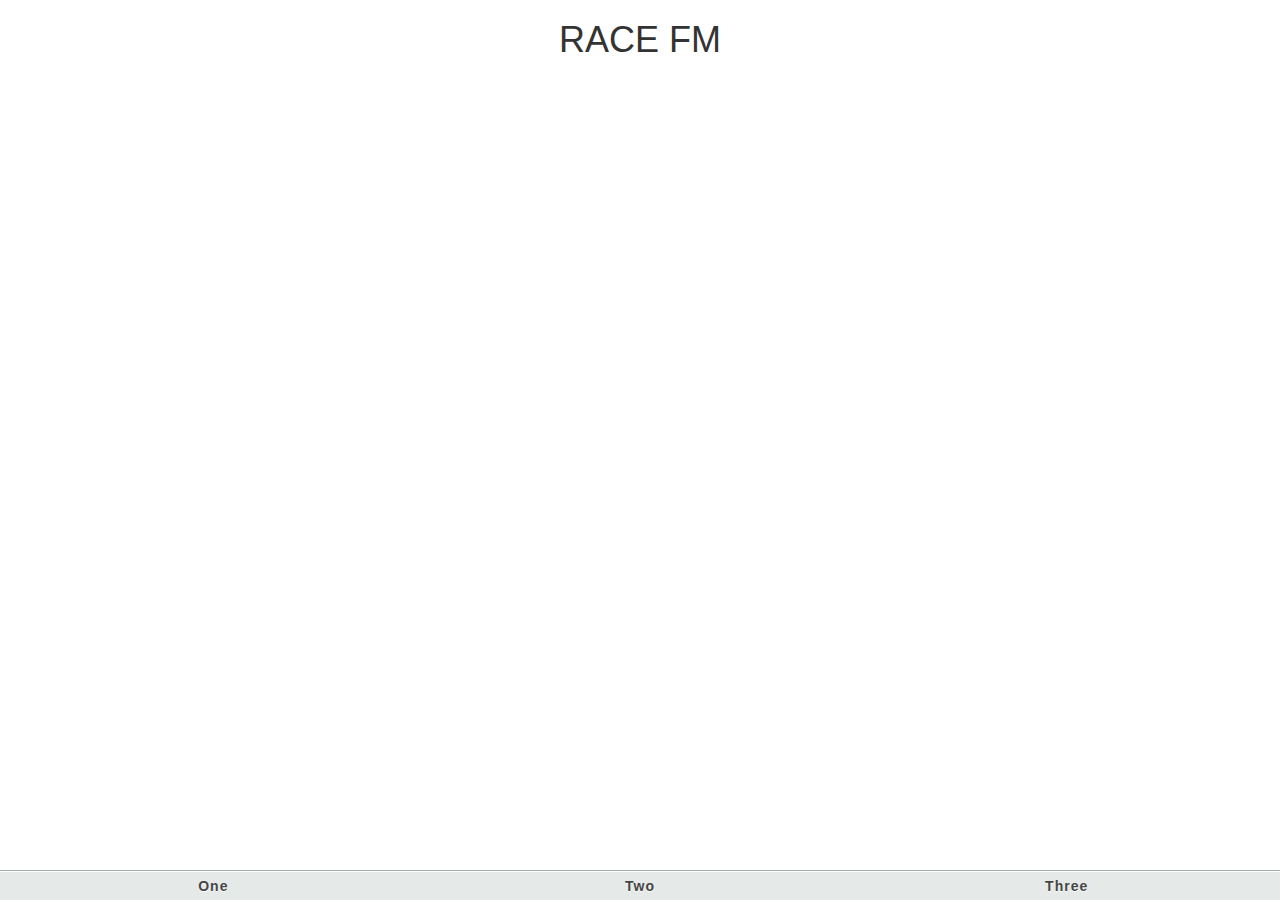
<file: www/index.html>
<!DOCTYPE html>
<!--
    Licensed to the Apache Software Foundation (ASF) under one
    or more contributor license agreements.  See the NOTICE file
    distributed with this work for additional information
    regarding copyright ownership.  The ASF licenses this file
    to you under the Apache License, Version 2.0 (the
    "License"); you may not use this file except in compliance
    with the License.  You may obtain a copy of the License at

    http://www.apache.org/licenses/LICENSE-2.0

    Unless required by applicable law or agreed to in writing,
    software distributed under the License is distributed on an
    "AS IS" BASIS, WITHOUT WARRANTIES OR CONDITIONS OF ANY
     KIND, either express or implied.  See the License for the
    specific language governing permissions and limitations
    under the License.
-->
<html>
<head>
        <meta charset="utf-8" />
        <meta name="format-detection" content="telephone=no" />
        <meta name="viewport" content="user-scalable=no, initial-scale=1, maximum-scale=1, minimum-scale=1, width=device-width, height=device-height, target-densitydpi=device-dpi" />
        <link rel="stylesheet" type="text/css" href="css/index.css" />
        <link rel="stylesheet" href="http://netdna.bootstrapcdn.com/bootstrap/3.0.2/css/bootstrap.min.css">
        <title>Race FM</title>
	<script src="http://cdnjs.cloudflare.com/ajax/libs/jquery/1.8.3/jquery.min.js"></script>
</head>
<body>
<div data-role="page" id="page">
<div data-role="header">
    <h1>Race FM</h1>
</div>
<div data-role="content">
  
  <div class="container">
      <div class="row results">
      </div>
  </div>
        
</div>
<footer>
  <section class="component"><div class="topcoat-tab-bar full">
  <label class="topcoat-tab-bar__item">
    <input type="radio" name="tab-bar">
    <a href="index.html"><button class="topcoat-tab-bar__button full">One</button></a>
  </label>
  <label class="topcoat-tab-bar__item">
    <input type="radio" name="tab-bar">
    <a href="page2.html"><button class="topcoat-tab-bar__button full">Two</button></a>
  </label>
  <label class="topcoat-tab-bar__item">
    <input type="radio" name="tab-bar">
    <a href="page3.html"><button class="topcoat-tab-bar__button full">Three</button></a>
  </label>
</div></section>
</footer>
<script>
     $(function () {
       // Adding the above wrapper around all the code makes sure the whole
       // DOM is loaded before any code is actually run. Its a good practice
       // read about it here: http://api.jquery.com/ready/

       var client_id = '2e000ed526de4ce28a447497cc86fe5b'
       var apiUrl = "https://api.instagram.com/v1/media/popular?client_id=" + client_id + "&callback=?"

       function success (instagramData) {
         // This is run if the ajax call is successful
         // The "instagramData" being passed to this function is the returned data from the url

         if (instagramData.meta.code != 200) {
           // If we don't get a 200 that means instagram threw an error.
           // Instead of adding the html for images to .results div, we will put the error in there so
           // we know what happend
           $('.results').html('<h1>An Error Occured</h1><p>' + instagramData.meta.error_message + '</p>');
           return
         }

         $.each(instagramData.data, function(index, gram) {
           // instagramData.data is the "data" inside the returned json. There is "meta" and "data".
           // index is just an incremental number for each gram. we don't need it yet.
           // gram is the information for EACH gram. this $.each loops over all of them.

           if (gram.type == 'image') {
             // for this example we only care about images
             $('.results').append('<div class="col-md-3">' +
                                  '<p><img class="img-circle" style="margin-right: 5px" width="60" src="' + gram.user.profile_picture + '">' + gram.user.username + '</p>' +
                                  '<img class="img-thumbnail" src="' + gram.images.low_resolution.url + '"/>' +
                                  '</div>')
           }
         });
       }

       $.ajax({
         type: "GET",
         url: apiUrl,
         dataType: "json",
         success: success // If successful we call the success function, which lives up above
       });
     });
    </script>
</body>
</html>
</file>
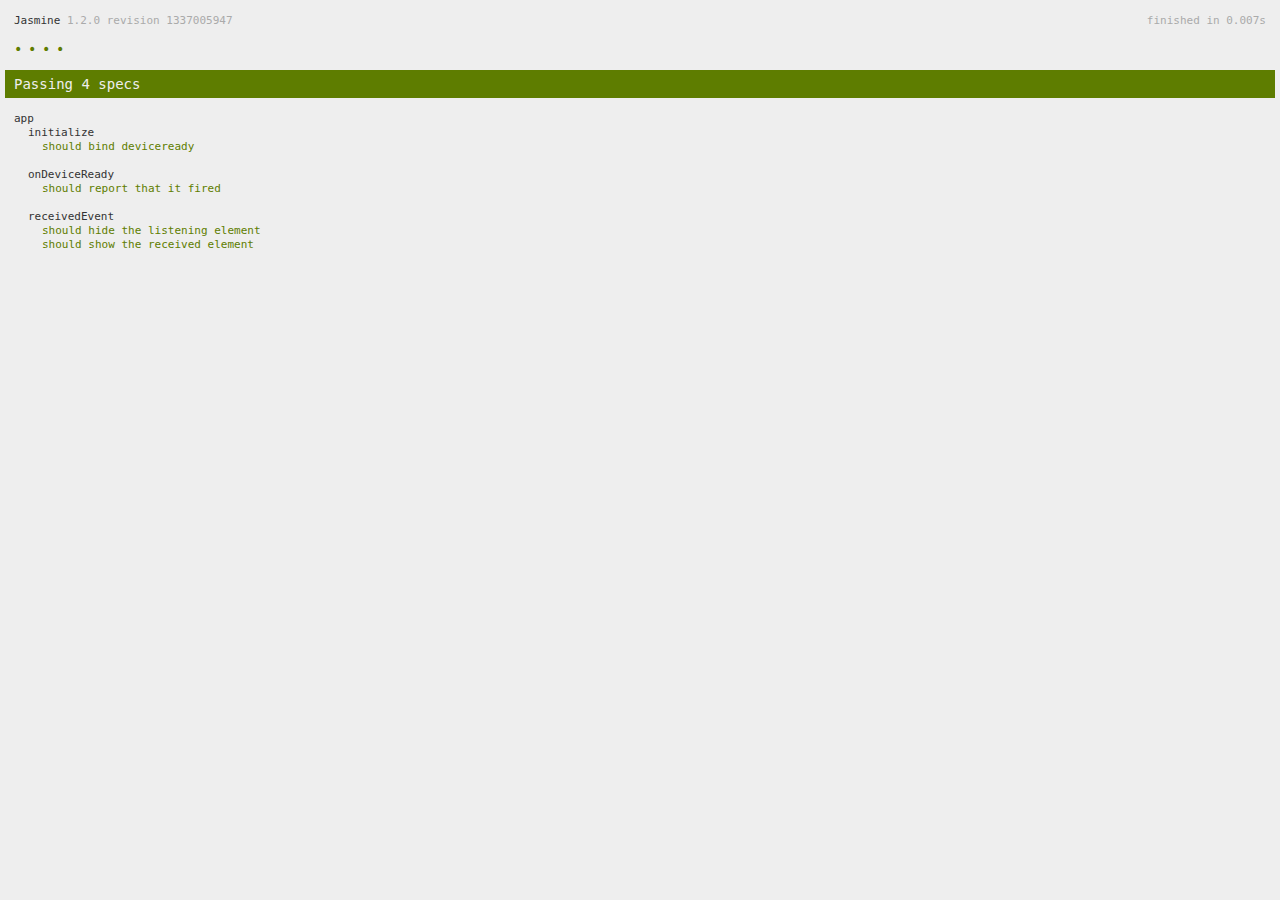
<file: www/spec.html>
<!DOCTYPE html>
<!--
    Licensed to the Apache Software Foundation (ASF) under one
    or more contributor license agreements.  See the NOTICE file
    distributed with this work for additional information
    regarding copyright ownership.  The ASF licenses this file
    to you under the Apache License, Version 2.0 (the
    "License"); you may not use this file except in compliance
    with the License.  You may obtain a copy of the License at

    http://www.apache.org/licenses/LICENSE-2.0

    Unless required by applicable law or agreed to in writing,
    software distributed under the License is distributed on an
    "AS IS" BASIS, WITHOUT WARRANTIES OR CONDITIONS OF ANY
     KIND, either express or implied.  See the License for the
    specific language governing permissions and limitations
    under the License.
-->
<html>
    <head>
        <title>Jasmine Spec Runner</title>

        <!-- jasmine source -->
        <link rel="shortcut icon" type="image/png" href="spec/lib/jasmine-1.2.0/jasmine_favicon.png">
        <link rel="stylesheet" type="text/css" href="spec/lib/jasmine-1.2.0/jasmine.css">
        <script type="text/javascript" src="spec/lib/jasmine-1.2.0/jasmine.js"></script>
        <script type="text/javascript" src="spec/lib/jasmine-1.2.0/jasmine-html.js"></script>

        <!-- include source files here... -->
        <script type="text/javascript" src="js/index.js"></script>

        <!-- include spec files here... -->
        <script type="text/javascript" src="spec/helper.js"></script>
        <script type="text/javascript" src="spec/index.js"></script>

        <script type="text/javascript">
            (function() {
                var jasmineEnv = jasmine.getEnv();
                jasmineEnv.updateInterval = 1000;

                var htmlReporter = new jasmine.HtmlReporter();

                jasmineEnv.addReporter(htmlReporter);

                jasmineEnv.specFilter = function(spec) {
                    return htmlReporter.specFilter(spec);
                };

                var currentWindowOnload = window.onload;

                window.onload = function() {
                    if (currentWindowOnload) {
                        currentWindowOnload();
                    }
                    execJasmine();
                };

                function execJasmine() {
                    jasmineEnv.execute();
                }
            })();
        </script>
    </head>
    <body>
        <div id="stage" style="display:none;"></div>
    </body>
</html>
</file>
<file: www/spec/lib/jasmine-1.2.0/jasmine.css>
body { background-color: #eeeeee; padding: 0; margin: 5px; overflow-y: scroll; }

#HTMLReporter { font-size: 11px; font-family: Monaco, "Lucida Console", monospace; line-height: 14px; color: #333333; }
#HTMLReporter a { text-decoration: none; }
#HTMLReporter a:hover { text-decoration: underline; }
#HTMLReporter p, #HTMLReporter h1, #HTMLReporter h2, #HTMLReporter h3, #HTMLReporter h4, #HTMLReporter h5, #HTMLReporter h6 { margin: 0; line-height: 14px; }
#HTMLReporter .banner, #HTMLReporter .symbolSummary, #HTMLReporter .summary, #HTMLReporter .resultMessage, #HTMLReporter .specDetail .description, #HTMLReporter .alert .bar, #HTMLReporter .stackTrace { padding-left: 9px; padding-right: 9px; }
#HTMLReporter #jasmine_content { position: fixed; right: 100%; }
#HTMLReporter .version { color: #aaaaaa; }
#HTMLReporter .banner { margin-top: 14px; }
#HTMLReporter .duration { color: #aaaaaa; float: right; }
#HTMLReporter .symbolSummary { overflow: hidden; *zoom: 1; margin: 14px 0; }
#HTMLReporter .symbolSummary li { display: block; float: left; height: 7px; width: 14px; margin-bottom: 7px; font-size: 16px; }
#HTMLReporter .symbolSummary li.passed { font-size: 14px; }
#HTMLReporter .symbolSummary li.passed:before { color: #5e7d00; content: "\02022"; }
#HTMLReporter .symbolSummary li.failed { line-height: 9px; }
#HTMLReporter .symbolSummary li.failed:before { color: #b03911; content: "x"; font-weight: bold; margin-left: -1px; }
#HTMLReporter .symbolSummary li.skipped { font-size: 14px; }
#HTMLReporter .symbolSummary li.skipped:before { color: #bababa; content: "\02022"; }
#HTMLReporter .symbolSummary li.pending { line-height: 11px; }
#HTMLReporter .symbolSummary li.pending:before { color: #aaaaaa; content: "-"; }
#HTMLReporter .bar { line-height: 28px; font-size: 14px; display: block; color: #eee; }
#HTMLReporter .runningAlert { background-color: #666666; }
#HTMLReporter .skippedAlert { background-color: #aaaaaa; }
#HTMLReporter .skippedAlert:first-child { background-color: #333333; }
#HTMLReporter .skippedAlert:hover { text-decoration: none; color: white; text-decoration: underline; }
#HTMLReporter .passingAlert { background-color: #a6b779; }
#HTMLReporter .passingAlert:first-child { background-color: #5e7d00; }
#HTMLReporter .failingAlert { background-color: #cf867e; }
#HTMLReporter .failingAlert:first-child { background-color: #b03911; }
#HTMLReporter .results { margin-top: 14px; }
#HTMLReporter #details { display: none; }
#HTMLReporter .resultsMenu, #HTMLReporter .resultsMenu a { background-color: #fff; color: #333333; }
#HTMLReporter.showDetails .summaryMenuItem { font-weight: normal; text-decoration: inherit; }
#HTMLReporter.showDetails .summaryMenuItem:hover { text-decoration: underline; }
#HTMLReporter.showDetails .detailsMenuItem { font-weight: bold; text-decoration: underline; }
#HTMLReporter.showDetails .summary { display: none; }
#HTMLReporter.showDetails #details { display: block; }
#HTMLReporter .summaryMenuItem { font-weight: bold; text-decoration: underline; }
#HTMLReporter .summary { margin-top: 14px; }
#HTMLReporter .summary .suite .suite, #HTMLReporter .summary .specSummary { margin-left: 14px; }
#HTMLReporter .summary .specSummary.passed a { color: #5e7d00; }
#HTMLReporter .summary .specSummary.failed a { color: #b03911; }
#HTMLReporter .description + .suite { margin-top: 0; }
#HTMLReporter .suite { margin-top: 14px; }
#HTMLReporter .suite a { color: #333333; }
#HTMLReporter #details .specDetail { margin-bottom: 28px; }
#HTMLReporter #details .specDetail .description { display: block; color: white; background-color: #b03911; }
#HTMLReporter .resultMessage { padding-top: 14px; color: #333333; }
#HTMLReporter .resultMessage span.result { display: block; }
#HTMLReporter .stackTrace { margin: 5px 0 0 0; max-height: 224px; overflow: auto; line-height: 18px; color: #666666; border: 1px solid #ddd; background: white; white-space: pre; }

#TrivialReporter { padding: 8px 13px; position: absolute; top: 0; bottom: 0; left: 0; right: 0; overflow-y: scroll; background-color: white; font-family: "Helvetica Neue Light", "Lucida Grande", "Calibri", "Arial", sans-serif; /*.resultMessage {*/ /*white-space: pre;*/ /*}*/ }
#TrivialReporter a:visited, #TrivialReporter a { color: #303; }
#TrivialReporter a:hover, #TrivialReporter a:active { color: blue; }
#TrivialReporter .run_spec { float: right; padding-right: 5px; font-size: .8em; text-decoration: none; }
#TrivialReporter .banner { color: #303; background-color: #fef; padding: 5px; }
#TrivialReporter .logo { float: left; font-size: 1.1em; padding-left: 5px; }
#TrivialReporter .logo .version { font-size: .6em; padding-left: 1em; }
#TrivialReporter .runner.running { background-color: yellow; }
#TrivialReporter .options { text-align: right; font-size: .8em; }
#TrivialReporter .suite { border: 1px outset gray; margin: 5px 0; padding-left: 1em; }
#TrivialReporter .suite .suite { margin: 5px; }
#TrivialReporter .suite.passed { background-color: #dfd; }
#TrivialReporter .suite.failed { background-color: #fdd; }
#TrivialReporter .spec { margin: 5px; padding-left: 1em; clear: both; }
#TrivialReporter .spec.failed, #TrivialReporter .spec.passed, #TrivialReporter .spec.skipped { padding-bottom: 5px; border: 1px solid gray; }
#TrivialReporter .spec.failed { background-color: #fbb; border-color: red; }
#TrivialReporter .spec.passed { background-color: #bfb; border-color: green; }
#TrivialReporter .spec.skipped { background-color: #bbb; }
#TrivialReporter .messages { border-left: 1px dashed gray; padding-left: 1em; padding-right: 1em; }
#TrivialReporter .passed { background-color: #cfc; display: none; }
#TrivialReporter .failed { background-color: #fbb; }
#TrivialReporter .skipped { color: #777; background-color: #eee; display: none; }
#TrivialReporter .resultMessage span.result { display: block; line-height: 2em; color: black; }
#TrivialReporter .resultMessage .mismatch { color: black; }
#TrivialReporter .stackTrace { white-space: pre; font-size: .8em; margin-left: 10px; max-height: 5em; overflow: auto; border: 1px inset red; padding: 1em; background: #eef; }
#TrivialReporter .finished-at { padding-left: 1em; font-size: .6em; }
#TrivialReporter.show-passed .passed, #TrivialReporter.show-skipped .skipped { display: block; }
#TrivialReporter #jasmine_content { position: fixed; right: 100%; }
#TrivialReporter .runner { border: 1px solid gray; display: block; margin: 5px 0; padding: 2px 0 2px 10px; }
</file>
<file: www/css/index.css>
/*
 * Licensed to the Apache Software Foundation (ASF) under one
 * or more contributor license agreements.  See the NOTICE file
 * distributed with this work for additional information
 * regarding copyright ownership.  The ASF licenses this file
 * to you under the Apache License, Version 2.0 (the
 * "License"); you may not use this file except in compliance
 * with the License.  You may obtain a copy of the License at
 *
 * http://www.apache.org/licenses/LICENSE-2.0
 *
 * Unless required by applicable law or agreed to in writing,
 * software distributed under the License is distributed on an
 * "AS IS" BASIS, WITHOUT WARRANTIES OR CONDITIONS OF ANY
 * KIND, either express or implied.  See the License for the
 * specific language governing permissions and limitations
 * under the License.
 */
* {
    -webkit-tap-highlight-color: rgba(0,0,0,0); /* make transparent link selection, adjust last value opacity 0 to 1.0 */
}

body {
    -webkit-touch-callout: none;                /* prevent callout to copy image, etc when tap to hold */
    -webkit-text-size-adjust: none;             /* prevent webkit from resizing text to fit */
    -webkit-user-select: none;                  /* prevent copy paste, to allow, change 'none' to 'text' */
    background-color:#E4E4E4;
    background-image:linear-gradient(top, #A7A7A7 0%, #E4E4E4 51%);
    background-image:-webkit-linear-gradient(top, #A7A7A7 0%, #E4E4E4 51%);
    background-image:-ms-linear-gradient(top, #A7A7A7 0%, #E4E4E4 51%);
    background-image:-webkit-gradient(
        linear,
        left top,
        left bottom,
        color-stop(0, #A7A7A7),
        color-stop(0.51, #E4E4E4)
    );
    background-attachment:fixed;
    font-family:'HelveticaNeue-Light', 'HelveticaNeue', Helvetica, Arial, sans-serif;
    font-size:12px;
    height:100%;
    margin:0px;
    padding:0px;
    text-transform:uppercase;
    width:100%;
}

/* Portrait layout (default) */
.app {
    background:url(../img/logo.png) no-repeat center top; /* 170px x 200px */
    position:absolute;             /* position in the center of the screen */
    left:50%;
    top:50%;
    height:50px;                   /* text area height */
    width:225px;                   /* text area width */
    text-align:center;
    padding:180px 0px 0px 0px;     /* image height is 200px (bottom 20px are overlapped with text) */
    margin:-115px 0px 0px -112px;  /* offset vertical: half of image height and text area height */
                                   /* offset horizontal: half of text area width */
}

/* Landscape layout (with min-width) */
@media screen and (min-aspect-ratio: 1/1) and (min-width:400px) {
    .app {
        background-position:left center;
        padding:75px 0px 75px 170px;  /* padding-top + padding-bottom + text area = image height */
        margin:-90px 0px 0px -198px;  /* offset vertical: half of image height */
                                      /* offset horizontal: half of image width and text area width */
    }
}

h1 {
    font-size:24px;
    font-weight:normal;
    margin:0px;
    overflow:visible;
    padding:0px;
    text-align:center;
}

.event {
    border-radius:4px;
    -webkit-border-radius:4px;
    color:#FFFFFF;
    font-size:12px;
    margin:0px 30px;
    padding:2px 0px;
}

.event.listening {
    background-color:#333333;
    display:block;
}

.event.received {
    background-color:#4B946A;
    display:none;
}

@keyframes fade {
    from { opacity: 1.0; }
    50% { opacity: 0.4; }
    to { opacity: 1.0; }
}
 
@-webkit-keyframes fade {
    from { opacity: 1.0; }
    50% { opacity: 0.4; }
    to { opacity: 1.0; }
}
 
.blink {
    animation:fade 3000ms infinite;
    -webkit-animation:fade 3000ms infinite;
}
footer {
	position:fixed;
	bottom:0;	
}
/**
*
* Copyright 2012 Adobe Systems Inc.;
*
* Licensed under the Apache License, Version 2.0 (the "License");
* you may not use this file except in compliance with the License.
* You may obtain a copy of the License at
*
* http://www.apache.org/licenses/LICENSE-2.0
*
* Unless required by applicable law or agreed to in writing, software
* distributed under the License is distributed on an "AS IS" BASIS,
* WITHOUT WARRANTIES OR CONDITIONS OF ANY KIND, either express or implied.
* See the License for the specific language governing permissions and
* limitations under the License.
*
*/

.button-bar {
  display: table;
  table-layout: fixed;
  white-space: nowrap;
  margin: 0;
  padding: 0;
}

.button-bar__item {
  display: table-cell;
  width: auto;
  border-radius: 0;
}

.button-bar__item > input {
  position: absolute;
  overflow: hidden;
  padding: 0;
  border: 0;
  opacity: 0.001;
  z-index: 1;
  vertical-align: top;
  outline: none;
}

.button-bar__button {
  border-radius: inherit;
}

.button-bar__item:disabled {
  opacity: 0.3;
  cursor: default;
  pointer-events: none;
}

/**
*
* Copyright 2012 Adobe Systems Inc.;
*
* Licensed under the Apache License, Version 2.0 (the "License");
* you may not use this file except in compliance with the License.
* You may obtain a copy of the License at
*
* http://www.apache.org/licenses/LICENSE-2.0
*
* Unless required by applicable law or agreed to in writing, software
* distributed under the License is distributed on an "AS IS" BASIS,
* WITHOUT WARRANTIES OR CONDITIONS OF ANY KIND, either express or implied.
* See the License for the specific language governing permissions and
* limitations under the License.
*
*/

/**
*
* Copyright 2012 Adobe Systems Inc.;
*
* Licensed under the Apache License, Version 2.0 (the "License");
* you may not use this file except in compliance with the License.
* You may obtain a copy of the License at
*
* http://www.apache.org/licenses/LICENSE-2.0
*
* Unless required by applicable law or agreed to in writing, software
* distributed under the License is distributed on an "AS IS" BASIS,
* WITHOUT WARRANTIES OR CONDITIONS OF ANY KIND, either express or implied.
* See the License for the specific language governing permissions and
* limitations under the License.
*
*/

/**
*
* Copyright 2012 Adobe Systems Inc.;
*
* Licensed under the Apache License, Version 2.0 (the "License");
* you may not use this file except in compliance with the License.
* You may obtain a copy of the License at
*
* http://www.apache.org/licenses/LICENSE-2.0
*
* Unless required by applicable law or agreed to in writing, software
* distributed under the License is distributed on an "AS IS" BASIS,
* WITHOUT WARRANTIES OR CONDITIONS OF ANY KIND, either express or implied.
* See the License for the specific language governing permissions and
* limitations under the License.
*
*/

.button,
.topcoat-button,
.topcoat-button--quiet,
.topcoat-button--large,
.topcoat-button--large--quiet,
.topcoat-button--cta,
.topcoat-button--large--cta,
.topcoat-button-bar__button,
.topcoat-button-bar__button--large {
  position: relative;
  display: inline-block;
  vertical-align: top;
  -moz-box-sizing: border-box;
  box-sizing: border-box;
  background-clip: padding-box;
  padding: 0;
  margin: 0;
  font: inherit;
  color: inherit;
  background: transparent;
  border: none;
  cursor: default;
  -webkit-user-select: none;
  -moz-user-select: none;
  -ms-user-select: none;
  user-select: none;
  text-overflow: ellipsis;
  white-space: nowrap;
  overflow: hidden;
  text-decoration: none;
}

.button--quiet {
  background: transparent;
  border: 1px solid transparent;
  box-shadow: none;
}

.button--disabled,
.topcoat-button:disabled,
.topcoat-button--quiet:disabled,
.topcoat-button--large:disabled,
.topcoat-button--large--quiet:disabled,
.topcoat-button--cta:disabled,
.topcoat-button--large--cta:disabled,
.topcoat-button-bar__button:disabled,
.topcoat-button-bar__button--large:disabled {
  opacity: 0.3;
  cursor: default;
  pointer-events: none;
}

.topcoat-button,
.topcoat-button--quiet,
.topcoat-button--large,
.topcoat-button--large--quiet,
.topcoat-button--cta,
.topcoat-button--large--cta,
.topcoat-button-bar__button,
.topcoat-button-bar__button--large {
  padding: 0 1.25rem;
  font-size: 16px;
  line-height: 3rem;
  letter-spacing: 1px;
  color: #454545;
  text-shadow: 0 1px #fff;
  vertical-align: top;
  background-color: #e5e9e8;
  box-shadow: inset 0 1px #fff;
  border: 1px solid #9daca9;
  border-radius: 6px;
}

.topcoat-button:hover,
.topcoat-button--quiet:hover,
.topcoat-button--large:hover,
.topcoat-button--large--quiet:hover,
.topcoat-button-bar__button:hover,
.topcoat-button-bar__button--large:hover {
  background-color: #eff1f1;
}

.topcoat-button:focus,
.topcoat-button--quiet:focus,
.topcoat-button--quiet:hover:focus,
.topcoat-button--large:focus,
.topcoat-button--large--quiet:focus,
.topcoat-button--large--quiet:hover:focus,
.topcoat-button--cta:focus,
.topcoat-button--large--cta:focus,
.topcoat-button-bar__button:focus,
.topcoat-button-bar__button--large:focus {
  border: 1px solid #0036ff;
  box-shadow: inset 0 1px rgba(255,255,255,0.36), 0 0 0 2px #6fb5f1;
  outline: 0;
}

.topcoat-button:active,
.topcoat-button--large:active,
.topcoat-button-bar__button:active,
.topcoat-button-bar__button--large:active,
:checked + .topcoat-button-bar__button {
  border: 1px solid #9daca9;
  background-color: #d2d6d6;
  box-shadow: inset 0 1px rgba(0,0,0,0.1);
}

.topcoat-button--quiet {
  background: transparent;
  border: 1px solid transparent;
  box-shadow: none;
}

.topcoat-button--quiet:hover,
.topcoat-button--large--quiet:hover {
  text-shadow: 0 1px #fff;
  border: 1px solid #9daca9;
  box-shadow: inset 0 1px #fff;
}

.topcoat-button--quiet:active,
.topcoat-button--quiet:focus:active,
.topcoat-button--large--quiet:active,
.topcoat-button--large--quiet:focus:active {
  color: #454545;
  text-shadow: 0 1px #fff;
  background-color: #d2d6d6;
  border: 1px solid #9daca9;
  box-shadow: inset 0 1px rgba(0,0,0,0.1);
}

.topcoat-button--large,
.topcoat-button--large--quiet,
.topcoat-button-bar__button--large {
  font-size: 1.3rem;
  font-weight: 400;
  line-height: 4.375rem;
  padding: 0 1.25rem;
}

.topcoat-button--large--quiet {
  background: transparent;
  border: 1px solid transparent;
  box-shadow: none;
}

.topcoat-button--cta,
.topcoat-button--large--cta {
  border: 1px solid #134f7f;
  background-color: #288edf;
  box-shadow: inset 0 1px rgba(255,255,255,0.36);
  color: #fff;
  font-weight: 500;
  text-shadow: 0 -1px rgba(0,0,0,0.36);
}

.topcoat-button--cta:hover,
.topcoat-button--large--cta:hover {
  background-color: #4ca1e4;
}

.topcoat-button--cta:active,
.topcoat-button--large--cta:active {
  background-color: #1e7dc8;
  box-shadow: inset 0 1px rgba(0,0,0,0.12);
}

.topcoat-button--large--cta {
  font-size: 1.3rem;
  font-weight: 400;
  line-height: 4.375rem;
  padding: 0 1.25rem;
}

.button-bar,
.topcoat-button-bar {
  display: table;
  table-layout: fixed;
  white-space: nowrap;
  margin: 0;
  padding: 0;
}

.button-bar__item,
.topcoat-button-bar__item {
  display: table-cell;
  width: auto;
  border-radius: 0;
}

.button-bar__item > input,
.topcoat-button-bar__item > input {
  position: absolute;
  overflow: hidden;
  padding: 0;
  border: 0;
  opacity: 0.001;
  z-index: 1;
  vertical-align: top;
  outline: none;
}

.button-bar__button {
  border-radius: inherit;
}

.button-bar__item:disabled {
  opacity: 0.3;
  cursor: default;
  pointer-events: none;
}

/* topdoc
  name: Button Bar
  description: Component of grouped buttons
  modifiers:
    :disabled: Disabled state
  markup:
    <div class="topcoat-button-bar">
      <div class="topcoat-button-bar__item">
        <button class="topcoat-button-bar__button">One</button>
      </div>
      <div class="topcoat-button-bar__item">
        <button class="topcoat-button-bar__button">Two</button>
      </div>
      <div class="topcoat-button-bar__item">
        <button class="topcoat-button-bar__button">Three</button>
      </div>
    </div>
  examples:
    mobile button bar: http://codepen.io/Topcoat/pen/kdKyg
  tags:
    - desktop
    - light
    - dark
    - mobile
    - button
    - group
    - bar
*/

.topcoat-button-bar > .topcoat-button-bar__item:first-child {
  border-top-left-radius: 6px;
  border-bottom-left-radius: 6px;
}

.topcoat-button-bar > .topcoat-button-bar__item:last-child {
  border-top-right-radius: 6px;
  border-bottom-right-radius: 6px;
}

.topcoat-button-bar__item:first-child > .topcoat-button-bar__button,
.topcoat-button-bar__item:first-child > .topcoat-button-bar__button--large {
  border-right: none;
}

.topcoat-button-bar__item:last-child > .topcoat-button-bar__button,
.topcoat-button-bar__item:last-child > .topcoat-button-bar__button--large {
  border-left: none;
}

.topcoat-button-bar__button {
  border-radius: inherit;
}

.topcoat-button-bar__button:focus,
.topcoat-button-bar__button--large:focus {
  z-index: 1;
}

/* topdoc
  name: Large Button Bar
  description: A button bar, only larger
  modifiers:
    :disabled: Disabled state
  markup:
    <div class="topcoat-button-bar">
      <div class="topcoat-button-bar__item">
        <button class="topcoat-button-bar__button--large">One</button>
      </div>
      <div class="topcoat-button-bar__item">
        <button class="topcoat-button-bar__button--large">Two</button>
      </div>
      <div class="topcoat-button-bar__item">
        <button class="topcoat-button-bar__button--large">Three</button>
      </div>
    </div>
  tags:
    - desktop
    - light
    - dark
    - mobile
    - button
    - group
    - bar
    - large
*/

.topcoat-button-bar__button--large {
  border-radius: inherit;
}

/**
*
* Copyright 2012 Adobe Systems Inc.;
*
* Licensed under the Apache License, Version 2.0 (the "License");
* you may not use this file except in compliance with the License.
* You may obtain a copy of the License at
*
* http://www.apache.org/licenses/LICENSE-2.0
*
* Unless required by applicable law or agreed to in writing, software
* distributed under the License is distributed on an "AS IS" BASIS,
* WITHOUT WARRANTIES OR CONDITIONS OF ANY KIND, either express or implied.
* See the License for the specific language governing permissions and
* limitations under the License.
*
*/

.button {
  position: relative;
  display: inline-block;
  vertical-align: top;
  -moz-box-sizing: border-box;
  box-sizing: border-box;
  background-clip: padding-box;
  padding: 0;
  margin: 0;
  font: inherit;
  color: inherit;
  background: transparent;
  border: none;
  cursor: default;
  -webkit-user-select: none;
  -moz-user-select: none;
  -ms-user-select: none;
  user-select: none;
  text-overflow: ellipsis;
  white-space: nowrap;
  overflow: hidden;
  text-decoration: none;
}

.button--quiet {
  background: transparent;
  border: 1px solid transparent;
  box-shadow: none;
}

.button--disabled {
  opacity: 0.3;
  cursor: default;
  pointer-events: none;
}

/**
*
* Copyright 2012 Adobe Systems Inc.;
*
* Licensed under the Apache License, Version 2.0 (the "License");
* you may not use this file except in compliance with the License.
* You may obtain a copy of the License at
*
* http://www.apache.org/licenses/LICENSE-2.0
*
* Unless required by applicable law or agreed to in writing, software
* distributed under the License is distributed on an "AS IS" BASIS,
* WITHOUT WARRANTIES OR CONDITIONS OF ANY KIND, either express or implied.
* See the License for the specific language governing permissions and
* limitations under the License.
*
*/

/**
*
* Copyright 2012 Adobe Systems Inc.;
*
* Licensed under the Apache License, Version 2.0 (the "License");
* you may not use this file except in compliance with the License.
* You may obtain a copy of the License at
*
* http://www.apache.org/licenses/LICENSE-2.0
*
* Unless required by applicable law or agreed to in writing, software
* distributed under the License is distributed on an "AS IS" BASIS,
* WITHOUT WARRANTIES OR CONDITIONS OF ANY KIND, either express or implied.
* See the License for the specific language governing permissions and
* limitations under the License.
*
*/

/**
*
* Copyright 2012 Adobe Systems Inc.;
*
* Licensed under the Apache License, Version 2.0 (the "License");
* you may not use this file except in compliance with the License.
* You may obtain a copy of the License at
*
* http://www.apache.org/licenses/LICENSE-2.0
*
* Unless required by applicable law or agreed to in writing, software
* distributed under the License is distributed on an "AS IS" BASIS,
* WITHOUT WARRANTIES OR CONDITIONS OF ANY KIND, either express or implied.
* See the License for the specific language governing permissions and
* limitations under the License.
*
*/

.button,
.topcoat-button,
.topcoat-button--quiet,
.topcoat-button--large,
.topcoat-button--large--quiet,
.topcoat-button--cta,
.topcoat-button--large--cta {
  position: relative;
  display: inline-block;
  vertical-align: top;
  -moz-box-sizing: border-box;
  box-sizing: border-box;
  background-clip: padding-box;
  padding: 0;
  margin: 0;
  font: inherit;
  color: inherit;
  background: transparent;
  border: none;
  cursor: default;
  -webkit-user-select: none;
  -moz-user-select: none;
  -ms-user-select: none;
  user-select: none;
  text-overflow: ellipsis;
  white-space: nowrap;
  overflow: hidden;
  text-decoration: none;
}

.button--quiet {
  background: transparent;
  border: 1px solid transparent;
  box-shadow: none;
}

.button--disabled,
.topcoat-button:disabled,
.topcoat-button--quiet:disabled,
.topcoat-button--large:disabled,
.topcoat-button--large--quiet:disabled,
.topcoat-button--cta:disabled,
.topcoat-button--large--cta:disabled {
  opacity: 0.3;
  cursor: default;
  pointer-events: none;
}

/* topdoc
  name: Button
  description: A simple button
  modifiers:
    :active: Active state
    :disabled: Disabled state
    :hover: Hover state
    :focus: Focused
  markup:
    <button class="topcoat-button">Button</button>
    <button class="topcoat-button" disabled>Button</button>
  examples:
    mobile button: http://codepen.io/Topcoat/pen/DpKtf
  tags:
    - desktop
    - light
    - mobile
    - button
*/

.topcoat-button,
.topcoat-button--quiet,
.topcoat-button--large,
.topcoat-button--large--quiet,
.topcoat-button--cta,
.topcoat-button--large--cta {
  padding: 0 1.25rem;
  font-size: 16px;
  line-height: 3rem;
  letter-spacing: 1px;
  color: #454545;
  text-shadow: 0 1px #fff;
  vertical-align: top;
  background-color: #e5e9e8;
  box-shadow: inset 0 1px #fff;
  border: 1px solid #9daca9;
  border-radius: 6px;
}

.topcoat-button:hover,
.topcoat-button--quiet:hover,
.topcoat-button--large:hover,
.topcoat-button--large--quiet:hover {
  background-color: #eff1f1;
}

.topcoat-button:focus,
.topcoat-button--quiet:focus,
.topcoat-button--quiet:hover:focus,
.topcoat-button--large:focus,
.topcoat-button--large--quiet:focus,
.topcoat-button--large--quiet:hover:focus,
.topcoat-button--cta:focus,
.topcoat-button--large--cta:focus {
  border: 1px solid #0036ff;
  box-shadow: inset 0 1px rgba(255,255,255,0.36), 0 0 0 2px #6fb5f1;
  outline: 0;
}

.topcoat-button:active,
.topcoat-button--large:active {
  border: 1px solid #9daca9;
  background-color: #d2d6d6;
  box-shadow: inset 0 1px rgba(0,0,0,0.1);
}

/* topdoc
  name: Quiet Button
  description: A simple, yet quiet button
  modifiers:
    :active: Quiet button active state
    :disabled: Disabled state
    :hover: Hover state
    :focus: Focused
  markup:
    <button class="topcoat-button--quiet">Button</button>
    <button class="topcoat-button--quiet" disabled>Button</button>
  tags:
    - desktop
    - light
    - mobile
    - button
    - quiet
*/

.topcoat-button--quiet {
  background: transparent;
  border: 1px solid transparent;
  box-shadow: none;
}

.topcoat-button--quiet:hover,
.topcoat-button--large--quiet:hover {
  text-shadow: 0 1px #fff;
  border: 1px solid #9daca9;
  box-shadow: inset 0 1px #fff;
}

.topcoat-button--quiet:active,
.topcoat-button--quiet:focus:active,
.topcoat-button--large--quiet:active,
.topcoat-button--large--quiet:focus:active {
  color: #454545;
  text-shadow: 0 1px #fff;
  background-color: #d2d6d6;
  border: 1px solid #9daca9;
  box-shadow: inset 0 1px rgba(0,0,0,0.1);
}

/* topdoc
  name: Large Button
  description: A big ol button
  modifiers:
    :active: Active state
    :disabled: Disabled state
    :hover: Hover state
    :focus: Focused
  markup:
    <button class="topcoat-button--large" >Button</button>
    <button class="topcoat-button--large" disabled>Button</button>
  tags:
    - desktop
    - light
    - mobile
    - button
    - large
*/

.topcoat-button--large,
.topcoat-button--large--quiet {
  font-size: 1.3rem;
  font-weight: 400;
  line-height: 4.375rem;
  padding: 0 1.25rem;
}

/* topdoc
  name: Large Quiet Button
  description: A large, yet quiet button
  modifiers:
    :active: Active state
    :disabled: Disabled state
    :hover: Hover state
    :focus: Focused
  markup:
    <button class="topcoat-button--large--quiet" >Button</button>
    <button class="topcoat-button--large--quiet" disabled>Button</button>
  tags:
    - desktop
    - light
    - mobile
    - button
    - large
    - quiet
*/

.topcoat-button--large--quiet {
  background: transparent;
  border: 1px solid transparent;
  box-shadow: none;
}

/* topdoc
  name: Call To Action Button
  description: A CALL TO ARMS, er, ACTION!
  modifiers:
    :active: Active state
    :disabled: Disabled state
    :hover: Hover state
    :focus: Focused
  markup:
    <button class="topcoat-button--cta" >Button</button>
    <button class="topcoat-button--cta" disabled>Button</button>
  tags:
    - desktop
    - light
    - mobile
    - button
    - call to action
*/

.topcoat-button--cta,
.topcoat-button--large--cta {
  border: 1px solid #134f7f;
  background-color: #288edf;
  box-shadow: inset 0 1px rgba(255,255,255,0.36);
  color: #fff;
  font-weight: 500;
  text-shadow: 0 -1px rgba(0,0,0,0.36);
}

.topcoat-button--cta:hover,
.topcoat-button--large--cta:hover {
  background-color: #4ca1e4;
}

.topcoat-button--cta:active,
.topcoat-button--large--cta:active {
  background-color: #1e7dc8;
  box-shadow: inset 0 1px rgba(0,0,0,0.12);
}

/* topdoc
  name: Large Call To Action Button
  description: Like call to action, but bigger
  modifiers:
    :active: Active state
    :disabled: Disabled state
    :hover: Hover state
    :focus: Focused
  markup:
    <button class="topcoat-button--large--cta" >Button</button>
    <button class="topcoat-button--large--cta" disabled>Button</button>
  tags:
    - desktop
    - light
    - mobile
    - button
    - large
    - call to action
*/

.topcoat-button--large--cta {
  font-size: 1.3rem;
  font-weight: 400;
  line-height: 4.375rem;
  padding: 0 1.25rem;
}

/**
*
* Copyright 2012 Adobe Systems Inc.;
*
* Licensed under the Apache License, Version 2.0 (the "License");
* you may not use this file except in compliance with the License.
* You may obtain a copy of the License at
*
* http://www.apache.org/licenses/LICENSE-2.0
*
* Unless required by applicable law or agreed to in writing, software
* distributed under the License is distributed on an "AS IS" BASIS,
* WITHOUT WARRANTIES OR CONDITIONS OF ANY KIND, either express or implied.
* See the License for the specific language governing permissions and
* limitations under the License.
*
*/

input[type="checkbox"] {
  position: absolute;
  overflow: hidden;
  padding: 0;
  border: 0;
  opacity: 0.001;
  z-index: 1;
  vertical-align: top;
  outline: none;
}

.checkbox {
  -moz-box-sizing: border-box;
  box-sizing: border-box;
  background-clip: padding-box;
  position: relative;
  display: inline-block;
  vertical-align: top;
  cursor: default;
  -webkit-user-select: none;
  -moz-user-select: none;
  -ms-user-select: none;
  user-select: none;
}

.checkbox__label {
  position: relative;
  display: inline-block;
  vertical-align: top;
  cursor: default;
  -webkit-user-select: none;
  -moz-user-select: none;
  -ms-user-select: none;
  user-select: none;
}

.checkbox--disabled {
  opacity: 0.3;
  cursor: default;
  pointer-events: none;
}

.checkbox:before,
.checkbox:after {
  content: '';
  position: absolute;
}

.checkbox:before {
  -moz-box-sizing: border-box;
  box-sizing: border-box;
  background-clip: padding-box;
}

/**
*
* Copyright 2012 Adobe Systems Inc.;
*
* Licensed under the Apache License, Version 2.0 (the "License");
* you may not use this file except in compliance with the License.
* You may obtain a copy of the License at
*
* http://www.apache.org/licenses/LICENSE-2.0
*
* Unless required by applicable law or agreed to in writing, software
* distributed under the License is distributed on an "AS IS" BASIS,
* WITHOUT WARRANTIES OR CONDITIONS OF ANY KIND, either express or implied.
* See the License for the specific language governing permissions and
* limitations under the License.
*
*/

/**
*
* Copyright 2012 Adobe Systems Inc.;
*
* Licensed under the Apache License, Version 2.0 (the "License");
* you may not use this file except in compliance with the License.
* You may obtain a copy of the License at
*
* http://www.apache.org/licenses/LICENSE-2.0
*
* Unless required by applicable law or agreed to in writing, software
* distributed under the License is distributed on an "AS IS" BASIS,
* WITHOUT WARRANTIES OR CONDITIONS OF ANY KIND, either express or implied.
* See the License for the specific language governing permissions and
* limitations under the License.
*
*/

/**
*
* Copyright 2012 Adobe Systems Inc.;
*
* Licensed under the Apache License, Version 2.0 (the "License");
* you may not use this file except in compliance with the License.
* You may obtain a copy of the License at
*
* http://www.apache.org/licenses/LICENSE-2.0
*
* Unless required by applicable law or agreed to in writing, software
* distributed under the License is distributed on an "AS IS" BASIS,
* WITHOUT WARRANTIES OR CONDITIONS OF ANY KIND, either express or implied.
* See the License for the specific language governing permissions and
* limitations under the License.
*
*/

input[type="checkbox"] {
  position: absolute;
  overflow: hidden;
  padding: 0;
  border: 0;
  opacity: 0.001;
  z-index: 1;
  vertical-align: top;
  outline: none;
}

.checkbox,
.topcoat-checkbox__checkmark {
  -moz-box-sizing: border-box;
  box-sizing: border-box;
  background-clip: padding-box;
  position: relative;
  display: inline-block;
  vertical-align: top;
  cursor: default;
  -webkit-user-select: none;
  -moz-user-select: none;
  -ms-user-select: none;
  user-select: none;
}

.checkbox__label,
.topcoat-checkbox {
  position: relative;
  display: inline-block;
  vertical-align: top;
  cursor: default;
  -webkit-user-select: none;
  -moz-user-select: none;
  -ms-user-select: none;
  user-select: none;
}

.checkbox--disabled,
input[type="checkbox"]:disabled + .topcoat-checkbox__checkmark {
  opacity: 0.3;
  cursor: default;
  pointer-events: none;
}

.checkbox:before,
.checkbox:after,
.topcoat-checkbox__checkmark:before,
.topcoat-checkbox__checkmark:after {
  content: '';
  position: absolute;
}

.checkbox:before,
.topcoat-checkbox__checkmark:before {
  -moz-box-sizing: border-box;
  box-sizing: border-box;
  background-clip: padding-box;
}

/* topdoc
  name: Checkbox
  description: Default skin for Topcoat checkbox
  modifiers:
    :focus: Focus state
    :disabled: Disabled state
  markup:
    <label class="topcoat-checkbox">
      <input type="checkbox">
      <div class="topcoat-checkbox__checkmark"></div>
      Default
    </label>
    <br>
    <br>
    <label class="topcoat-checkbox">
      <input type="checkbox" disabled>
      <div class="topcoat-checkbox__checkmark"></div>
      Disabled
    </label>
  examples:
    mobile checkbox: http://codepen.io/Topcoat/pen/piHcs
  tags:
    - desktop
    - light
    - mobile
    - checkbox
*/

.topcoat-checkbox__checkmark {
  height: 2rem;
}

input[type="checkbox"] {
  height: 2rem;
  width: 2rem;
  margin-top: 0;
  margin-right: -2rem;
  margin-bottom: -2rem;
  margin-left: 0;
}

input[type="checkbox"]:checked + .topcoat-checkbox__checkmark:after {
  opacity: 1;
}

.topcoat-checkbox {
  line-height: 2rem;
}

.topcoat-checkbox__checkmark:before {
  width: 2rem;
  height: 2rem;
  background: #e5e9e8;
  border: 1px solid #9daca9;
  border-radius: 3px;
  box-shadow: inset 0 1px #fff;
}

.topcoat-checkbox__checkmark {
  width: 2rem;
  height: 2rem;
}

.topcoat-checkbox__checkmark:after {
  top: 1px;
  left: 2px;
  opacity: 0;
  width: 28px;
  height: 11px;
  background: transparent;
  border: 7px solid #454545;
  border-width: 7px;
  border-top: none;
  border-right: none;
  border-radius: 2px;
  -webkit-transform: rotate(-50deg);
  -ms-transform: rotate(-50deg);
  transform: rotate(-50deg);
}

input[type="checkbox"]:focus + .topcoat-checkbox__checkmark:before {
  border: 1px solid #0036ff;
  box-shadow: inset 0 1px rgba(255,255,255,0.36), 0 0 0 2px #6fb5f1;
}

input[type="checkbox"]:active + .topcoat-checkbox__checkmark:before {
  border: 1px solid #9daca9;
  background-color: #d2d6d6;
  box-shadow: inset 0 1px rgba(0,0,0,0.1);
}

input[type="checkbox"]:disabled:active + .topcoat-checkbox__checkmark:before {
  border: 1px solid #9daca9;
  background: #e5e9e8;
  box-shadow: inset 0 1px #fff;
}

/**
*
* Copyright 2012 Adobe Systems Inc.;
*
* Licensed under the Apache License, Version 2.0 (the "License");
* you may not use this file except in compliance with the License.
* You may obtain a copy of the License at
*
* http://www.apache.org/licenses/LICENSE-2.0
*
* Unless required by applicable law or agreed to in writing, software
* distributed under the License is distributed on an "AS IS" BASIS,
* WITHOUT WARRANTIES OR CONDITIONS OF ANY KIND, either express or implied.
* See the License for the specific language governing permissions and
* limitations under the License.
*
*/

/**
*
* Copyright 2012 Adobe Systems Inc.;
*
* Licensed under the Apache License, Version 2.0 (the "License");
* you may not use this file except in compliance with the License.
* You may obtain a copy of the License at
*
* http://www.apache.org/licenses/LICENSE-2.0
*
* Unless required by applicable law or agreed to in writing, software
* distributed under the License is distributed on an "AS IS" BASIS,
* WITHOUT WARRANTIES OR CONDITIONS OF ANY KIND, either express or implied.
* See the License for the specific language governing permissions and
* limitations under the License.
*
*/

.button,
.topcoat-icon-button,
.topcoat-icon-button--quiet,
.topcoat-icon-button--large,
.topcoat-icon-button--large--quiet {
  position: relative;
  display: inline-block;
  vertical-align: top;
  -moz-box-sizing: border-box;
  box-sizing: border-box;
  background-clip: padding-box;
  padding: 0;
  margin: 0;
  font: inherit;
  color: inherit;
  background: transparent;
  border: none;
  cursor: default;
  -webkit-user-select: none;
  -moz-user-select: none;
  -ms-user-select: none;
  user-select: none;
  text-overflow: ellipsis;
  white-space: nowrap;
  overflow: hidden;
  text-decoration: none;
}

.button--quiet {
  background: transparent;
  border: 1px solid transparent;
  box-shadow: none;
}

.button--disabled,
.topcoat-icon-button:disabled,
.topcoat-icon-button--quiet:disabled,
.topcoat-icon-button--large:disabled,
.topcoat-icon-button--large--quiet:disabled {
  opacity: 0.3;
  cursor: default;
  pointer-events: none;
}

/* topdoc
  name: Icon Button
  description: Like button, but it has an icon.
  modifiers:
    :active: Active state
    :disabled: Disabled state
    :hover: Hover state
    :focus: Focused
  markup:
    <button class="topcoat-icon-button">
      <span class="topcoat-icon" style="background-color:#A5A7A7;"></span>
    </button>
    <button class="topcoat-icon-button" disabled>
      <span class="topcoat-icon" style="background-color:#A5A7A7;"></span>
    </button>
  tags:
    - desktop
    - light
    - mobile
    - button
    - icon
*/

.topcoat-icon-button,
.topcoat-icon-button--quiet,
.topcoat-icon-button--large,
.topcoat-icon-button--large--quiet {
  padding: 0 0.75rem;
  line-height: 3rem;
  letter-spacing: 1px;
  color: #454545;
  text-shadow: 0 1px #fff;
  vertical-align: baseline;
  background-color: #e5e9e8;
  box-shadow: inset 0 1px #fff;
  border: 1px solid #9daca9;
  border-radius: 6px;
}

.topcoat-icon-button:hover,
.topcoat-icon-button--quiet:hover,
.topcoat-icon-button--large:hover,
.topcoat-icon-button--large--quiet:hover {
  background-color: #eff1f1;
}

.topcoat-icon-button:focus,
.topcoat-icon-button--quiet:focus,
.topcoat-icon-button--quiet:hover:focus,
.topcoat-icon-button--large:focus,
.topcoat-icon-button--large--quiet:focus,
.topcoat-icon-button--large--quiet:hover:focus {
  border: 1px solid #0036ff;
  box-shadow: inset 0 1px rgba(255,255,255,0.36), 0 0 0 2px #6fb5f1;
  outline: 0;
}

.topcoat-icon-button:active,
.topcoat-icon-button--large:active {
  border: 1px solid #9daca9;
  background-color: #d2d6d6;
  box-shadow: inset 0 1px rgba(0,0,0,0.1);
}

/* topdoc
  name: Quiet Icon Button
  description: Like quiet button, but it has an icon.
  modifiers:
    :active: Active state
    :disabled: Disabled state
    :hover: Hover state
    :focus: Focused
  markup:
    <button class="topcoat-icon-button--quiet">
      <span class="topcoat-icon" style="background-color:#A5A7A7;"></span>
    </button>
    <button class="topcoat-icon-button--quiet" disabled>
      <span class="topcoat-icon" style="background-color:#A5A7A7;"></span>
    </button>
  tags:
    - desktop
    - light
    - mobile
    - button
    - icon
    - quiet
*/

.topcoat-icon-button--quiet {
  background: transparent;
  border: 1px solid transparent;
  box-shadow: none;
}

.topcoat-icon-button--quiet:hover,
.topcoat-icon-button--large--quiet:hover {
  text-shadow: 0 1px #fff;
  border: 1px solid #9daca9;
  box-shadow: inset 0 1px #fff;
}

.topcoat-icon-button--quiet:active,
.topcoat-icon-button--quiet:focus:active,
.topcoat-icon-button--large--quiet:active,
.topcoat-icon-button--large--quiet:focus:active {
  color: #454545;
  text-shadow: 0 1px #fff;
  background-color: #d2d6d6;
  border: 1px solid #9daca9;
  box-shadow: inset 0 1px rgba(0,0,0,0.1);
}

/* topdoc
  name: Large Icon Button
  description: Like large button, but it has an icon.
  modifiers:
    :active: Active state
    :disabled: Disabled state
    :hover: Hover state
    :focus: Focused
  markup:
    <button class="topcoat-icon-button--large">
      <span class="topcoat-icon--large" style="background-color:#A5A7A7;"></span>
    </button>
    <button class="topcoat-icon-button--large" disabled>
      <span class="topcoat-icon--large" style="background-color:#A5A7A7;"></span>
    </button>
  tags:
    - desktop
    - light
    - mobile
    - button
    - icon
    - large
*/

.topcoat-icon-button--large,
.topcoat-icon-button--large--quiet {
  width: 4.375rem;
  height: 4.375rem;
  line-height: 4.375rem;
}

/* topdoc
  name: Large Quiet Icon Button
  description: Like large button, but it has an icon and this one is quiet.
  modifiers:
    :active: Active state
    :disabled: Disabled state
    :hover: Hover state
  markup:
    <button class="topcoat-icon-button--large--quiet">
      <span class="topcoat-icon--large" style="background-color:#A5A7A7;"></span>
    </button>
    <button class="topcoat-icon-button--large--quiet" disabled>
      <span class="topcoat-icon--large" style="background-color:#A5A7A7;"></span>
    </button>
  tags:
    - desktop
    - light
    - mobile
    - button
    - icon
    - large
    - quiet
*/

.topcoat-icon-button--large--quiet {
  background: transparent;
  border: 1px solid transparent;
  box-shadow: none;
}

.topcoat-icon,
.topcoat-icon--large {
  position: relative;
  display: inline-block;
  vertical-align: top;
  overflow: hidden;
  width: 1.62rem;
  height: 1.62rem;
  vertical-align: middle;
  top: -1px;
}

.topcoat-icon--large {
  width: 2.499999998125rem;
  height: 2.499999998125rem;
  top: -2px;
}

/**
*
* Copyright 2012 Adobe Systems Inc.;
*
* Licensed under the Apache License, Version 2.0 (the "License");
* you may not use this file except in compliance with the License.
* You may obtain a copy of the License at
*
* http://www.apache.org/licenses/LICENSE-2.0
*
* Unless required by applicable law or agreed to in writing, software
* distributed under the License is distributed on an "AS IS" BASIS,
* WITHOUT WARRANTIES OR CONDITIONS OF ANY KIND, either express or implied.
* See the License for the specific language governing permissions and
* limitations under the License.
*
*/

/**
*
* Copyright 2012 Adobe Systems Inc.;
*
* Licensed under the Apache License, Version 2.0 (the "License");
* you may not use this file except in compliance with the License.
* You may obtain a copy of the License at
*
* http://www.apache.org/licenses/LICENSE-2.0
*
* Unless required by applicable law or agreed to in writing, software
* distributed under the License is distributed on an "AS IS" BASIS,
* WITHOUT WARRANTIES OR CONDITIONS OF ANY KIND, either express or implied.
* See the License for the specific language governing permissions and
* limitations under the License.
*
*/

.input {
  padding: 0;
  margin: 0;
  font: inherit;
  color: inherit;
  background: transparent;
  border: none;
  -moz-box-sizing: border-box;
  box-sizing: border-box;
  background-clip: padding-box;
  vertical-align: top;
  outline: none;
}

.input:disabled {
  opacity: 0.3;
  cursor: default;
  pointer-events: none;
}

/**
*
* Copyright 2012 Adobe Systems Inc.;
*
* Licensed under the Apache License, Version 2.0 (the "License");
* you may not use this file except in compliance with the License.
* You may obtain a copy of the License at
*
* http://www.apache.org/licenses/LICENSE-2.0
*
* Unless required by applicable law or agreed to in writing, software
* distributed under the License is distributed on an "AS IS" BASIS,
* WITHOUT WARRANTIES OR CONDITIONS OF ANY KIND, either express or implied.
* See the License for the specific language governing permissions and
* limitations under the License.
*
*/

/**
*
* Copyright 2012 Adobe Systems Inc.;
*
* Licensed under the Apache License, Version 2.0 (the "License");
* you may not use this file except in compliance with the License.
* You may obtain a copy of the License at
*
* http://www.apache.org/licenses/LICENSE-2.0
*
* Unless required by applicable law or agreed to in writing, software
* distributed under the License is distributed on an "AS IS" BASIS,
* WITHOUT WARRANTIES OR CONDITIONS OF ANY KIND, either express or implied.
* See the License for the specific language governing permissions and
* limitations under the License.
*
*/

.list {
  padding: 0;
  margin: 0;
  font: inherit;
  color: inherit;
  background: transparent;
  border: none;
  cursor: default;
  -webkit-user-select: none;
  -moz-user-select: none;
  -ms-user-select: none;
  user-select: none;
  overflow: auto;
  -webkit-overflow-scrolling: touch;
}

.list__header {
  margin: 0;
}

.list__container {
  padding: 0;
  margin: 0;
  list-style-type: none;
}

.list__item {
  margin: 0;
  padding: 0;
}

/**
*
* Copyright 2012 Adobe Systems Inc.;
*
* Licensed under the Apache License, Version 2.0 (the "License");
* you may not use this file except in compliance with the License.
* You may obtain a copy of the License at
*
* http://www.apache.org/licenses/LICENSE-2.0
*
* Unless required by applicable law or agreed to in writing, software
* distributed under the License is distributed on an "AS IS" BASIS,
* WITHOUT WARRANTIES OR CONDITIONS OF ANY KIND, either express or implied.
* See the License for the specific language governing permissions and
* limitations under the License.
*
*/

/**
*
* Copyright 2012 Adobe Systems Inc.;
*
* Licensed under the Apache License, Version 2.0 (the "License");
* you may not use this file except in compliance with the License.
* You may obtain a copy of the License at
*
* http://www.apache.org/licenses/LICENSE-2.0
*
* Unless required by applicable law or agreed to in writing, software
* distributed under the License is distributed on an "AS IS" BASIS,
* WITHOUT WARRANTIES OR CONDITIONS OF ANY KIND, either express or implied.
* See the License for the specific language governing permissions and
* limitations under the License.
*
*/

.list,
.topcoat-list {
  padding: 0;
  margin: 0;
  font: inherit;
  color: inherit;
  background: transparent;
  border: none;
  cursor: default;
  -webkit-user-select: none;
  -moz-user-select: none;
  -ms-user-select: none;
  user-select: none;
  overflow: auto;
  -webkit-overflow-scrolling: touch;
}

.list__header,
.topcoat-list__header {
  margin: 0;
}

.list__container,
.topcoat-list__container {
  padding: 0;
  margin: 0;
  list-style-type: none;
}

.list__item,
.topcoat-list__item {
  margin: 0;
  padding: 0;
}

/* topdoc
  name: List
  description: Topcoat default list skin
  markup:
    <div class="topcoat-list">
      <h3 class="topcoat-list__header">Category</h3>
      <ul class="topcoat-list__container">
        <li class="topcoat-list__item">
          Item
        </li>
        <li class="topcoat-list__item">
          Item
        </li>
        <li class="topcoat-list__item">
          Item
        </li>
      </ul>
    </div>
  tags:
    - mobile
    - list
*/

.topcoat-list {
  border-top: 1px solid #9daca9;
  border-bottom: 1px solid #fff;
  background-color: #e5e9e8;
}

.topcoat-list__header {
  padding: 4px 20px;
  font-size: 0.9em;
  font-weight: 400;
  background-color: #d2d6d6;
  color: #454545;
  text-shadow: 0 1px 0 rgba(255,255,255,0.5);
  border-top: 1px solid rgba(255,255,255,0.5);
  border-bottom: 1px solid rgba(255,255,255,0.23);
}

.topcoat-list__container {
  border-top: 1px solid #9daca9;
  color: #454545;
}

.topcoat-list__item {
  padding: 1.25rem;
  border-top: 1px solid #fff;
  border-bottom: 1px solid #9daca9;
}

.topcoat-list__item:first-child {
  border-top: 1px solid #d6dcdb;
}

/**
*
* Copyright 2012 Adobe Systems Inc.;
*
* Licensed under the Apache License, Version 2.0 (the "License");
* you may not use this file except in compliance with the License.
* You may obtain a copy of the License at
*
* http://www.apache.org/licenses/LICENSE-2.0
*
* Unless required by applicable law or agreed to in writing, software
* distributed under the License is distributed on an "AS IS" BASIS,
* WITHOUT WARRANTIES OR CONDITIONS OF ANY KIND, either express or implied.
* See the License for the specific language governing permissions and
* limitations under the License.
*
*/

/**
*
* Copyright 2012 Adobe Systems Inc.;
*
* Licensed under the Apache License, Version 2.0 (the "License");
* you may not use this file except in compliance with the License.
* You may obtain a copy of the License at
*
* http://www.apache.org/licenses/LICENSE-2.0
*
* Unless required by applicable law or agreed to in writing, software
* distributed under the License is distributed on an "AS IS" BASIS,
* WITHOUT WARRANTIES OR CONDITIONS OF ANY KIND, either express or implied.
* See the License for the specific language governing permissions and
* limitations under the License.
*
*/

.navigation-bar {
  -moz-box-sizing: border-box;
  box-sizing: border-box;
  background-clip: padding-box;
  white-space: nowrap;
  overflow: hidden;
  word-spacing: 0;
  padding: 0;
  margin: 0;
  font: inherit;
  color: inherit;
  background: transparent;
  border: none;
  cursor: default;
  -webkit-user-select: none;
  -moz-user-select: none;
  -ms-user-select: none;
  user-select: none;
}

.navigation-bar__item {
  -moz-box-sizing: border-box;
  box-sizing: border-box;
  background-clip: padding-box;
  position: relative;
  display: inline-block;
  vertical-align: top;
  padding: 0;
  margin: 0;
  font: inherit;
  color: inherit;
  background: transparent;
  border: none;
}

.navigation-bar__title {
  padding: 0;
  margin: 0;
  font: inherit;
  color: inherit;
  background: transparent;
  border: none;
  text-overflow: ellipsis;
  white-space: nowrap;
  overflow: hidden;
}

/**
*
* Copyright 2012 Adobe Systems Inc.;
*
* Licensed under the Apache License, Version 2.0 (the "License");
* you may not use this file except in compliance with the License.
* You may obtain a copy of the License at
*
* http://www.apache.org/licenses/LICENSE-2.0
*
* Unless required by applicable law or agreed to in writing, software
* distributed under the License is distributed on an "AS IS" BASIS,
* WITHOUT WARRANTIES OR CONDITIONS OF ANY KIND, either express or implied.
* See the License for the specific language governing permissions and
* limitations under the License.
*
*/

/**
*
* Copyright 2012 Adobe Systems Inc.;
*
* Licensed under the Apache License, Version 2.0 (the "License");
* you may not use this file except in compliance with the License.
* You may obtain a copy of the License at
*
* http://www.apache.org/licenses/LICENSE-2.0
*
* Unless required by applicable law or agreed to in writing, software
* distributed under the License is distributed on an "AS IS" BASIS,
* WITHOUT WARRANTIES OR CONDITIONS OF ANY KIND, either express or implied.
* See the License for the specific language governing permissions and
* limitations under the License.
*
*/

.navigation-bar,
.topcoat-navigation-bar {
  -moz-box-sizing: border-box;
  box-sizing: border-box;
  background-clip: padding-box;
  white-space: nowrap;
  overflow: hidden;
  word-spacing: 0;
  padding: 0;
  margin: 0;
  font: inherit;
  color: inherit;
  background: transparent;
  border: none;
  cursor: default;
  -webkit-user-select: none;
  -moz-user-select: none;
  -ms-user-select: none;
  user-select: none;
}

.navigation-bar__item,
.topcoat-navigation-bar__item {
  -moz-box-sizing: border-box;
  box-sizing: border-box;
  background-clip: padding-box;
  position: relative;
  display: inline-block;
  vertical-align: top;
  padding: 0;
  margin: 0;
  font: inherit;
  color: inherit;
  background: transparent;
  border: none;
}

.navigation-bar__title,
.topcoat-navigation-bar__title {
  padding: 0;
  margin: 0;
  font: inherit;
  color: inherit;
  background: transparent;
  border: none;
  text-overflow: ellipsis;
  white-space: nowrap;
  overflow: hidden;
}

/* topdoc
  name: Navigation Bar
  description: A place where navigation goes to drink
  markup:
    <div class="topcoat-navigation-bar">
        <div class="topcoat-navigation-bar__item center full">
            <h1 class="topcoat-navigation-bar__title">Header</h1>
        </div>
    </div>
  tags:
    - desktop
    - light
    - mobile
    - navigation
    - bar
*/

.topcoat-navigation-bar {
  height: 4.375rem;
  padding-left: 1rem;
  padding-right: 1rem;
  background: #e5e9e8;
  color: #454545;
  box-shadow: inset 0 -1px #9daca9, 0 1px #d6dcdb;
}

.topcoat-navigation-bar__item {
  margin: 0;
  line-height: 4.375rem;
  vertical-align: top;
}

.topcoat-navigation-bar__title {
  font-size: 1.3rem;
  font-weight: 400;
  color: #454545;
}

/*
Copyright 2012 Adobe Systems Inc.;
Licensed under the Apache License, Version 2.0 (the "License");
you may not use this file except in compliance with the License.
You may obtain a copy of the License at

http://www.apache.org/licenses/LICENSE-2.0

Unless required by applicable law or agreed to in writing, software
distributed under the License is distributed on an "AS IS" BASIS,
WITHOUT WARRANTIES OR CONDITIONS OF ANY KIND, either express or implied.
See the License for the specific language governing permissions and
limitations under the License.
*/

/**
*
* Copyright 2012 Adobe Systems Inc.;
*
* Licensed under the Apache License, Version 2.0 (the "License");
* you may not use this file except in compliance with the License.
* You may obtain a copy of the License at
*
* http://www.apache.org/licenses/LICENSE-2.0
*
* Unless required by applicable law or agreed to in writing, software
* distributed under the License is distributed on an "AS IS" BASIS,
* WITHOUT WARRANTIES OR CONDITIONS OF ANY KIND, either express or implied.
* See the License for the specific language governing permissions and
* limitations under the License.
*
*/

.notification {
  position: relative;
  display: inline-block;
  vertical-align: top;
  -moz-box-sizing: border-box;
  box-sizing: border-box;
  background-clip: padding-box;
  padding: 0;
  margin: 0;
  font: inherit;
  color: inherit;
  background: transparent;
  border: none;
  cursor: default;
  -webkit-user-select: none;
  -moz-user-select: none;
  -ms-user-select: none;
  user-select: none;
  text-overflow: ellipsis;
  white-space: nowrap;
  overflow: hidden;
  text-decoration: none;
}

/*
Copyright 2012 Adobe Systems Inc.;
Licensed under the Apache License, Version 2.0 (the "License");
you may not use this file except in compliance with the License.
You may obtain a copy of the License at

http://www.apache.org/licenses/LICENSE-2.0

Unless required by applicable law or agreed to in writing, software
distributed under the License is distributed on an "AS IS" BASIS,
WITHOUT WARRANTIES OR CONDITIONS OF ANY KIND, either express or implied.
See the License for the specific language governing permissions and
limitations under the License.
*/

/**
*
* Copyright 2012 Adobe Systems Inc.;
*
* Licensed under the Apache License, Version 2.0 (the "License");
* you may not use this file except in compliance with the License.
* You may obtain a copy of the License at
*
* http://www.apache.org/licenses/LICENSE-2.0
*
* Unless required by applicable law or agreed to in writing, software
* distributed under the License is distributed on an "AS IS" BASIS,
* WITHOUT WARRANTIES OR CONDITIONS OF ANY KIND, either express or implied.
* See the License for the specific language governing permissions and
* limitations under the License.
*
*/

.notification,
.topcoat-notification {
  position: relative;
  display: inline-block;
  vertical-align: top;
  -moz-box-sizing: border-box;
  box-sizing: border-box;
  background-clip: padding-box;
  padding: 0;
  margin: 0;
  font: inherit;
  color: inherit;
  background: transparent;
  border: none;
  cursor: default;
  -webkit-user-select: none;
  -moz-user-select: none;
  -ms-user-select: none;
  user-select: none;
  text-overflow: ellipsis;
  white-space: nowrap;
  overflow: hidden;
  text-decoration: none;
}

/* topdoc
  name: Notification
  description: Notification badge
  markup:
    <span class="topcoat-notification">1</span>
  tags:
    - desktop
    - light
    - mobile
    - notification
*/

.topcoat-notification {
  padding: 0.15em 0.5em 0.2em;
  border-radius: 2px;
  background-color: #ec514e;
  color: #fff;
}

/**
*
* Copyright 2012 Adobe Systems Inc.;
*
* Licensed under the Apache License, Version 2.0 (the "License");
* you may not use this file except in compliance with the License.
* You may obtain a copy of the License at
*
* http://www.apache.org/licenses/LICENSE-2.0
*
* Unless required by applicable law or agreed to in writing, software
* distributed under the License is distributed on an "AS IS" BASIS,
* WITHOUT WARRANTIES OR CONDITIONS OF ANY KIND, either express or implied.
* See the License for the specific language governing permissions and
* limitations under the License.
*
*/

/**
*
* Copyright 2012 Adobe Systems Inc.;
*
* Licensed under the Apache License, Version 2.0 (the "License");
* you may not use this file except in compliance with the License.
* You may obtain a copy of the License at
*
* http://www.apache.org/licenses/LICENSE-2.0
*
* Unless required by applicable law or agreed to in writing, software
* distributed under the License is distributed on an "AS IS" BASIS,
* WITHOUT WARRANTIES OR CONDITIONS OF ANY KIND, either express or implied.
* See the License for the specific language governing permissions and
* limitations under the License.
*
*/

input[type="radio"] {
  position: absolute;
  overflow: hidden;
  padding: 0;
  border: 0;
  opacity: 0.001;
  z-index: 1;
  vertical-align: top;
  outline: none;
}

.radio-button {
  -moz-box-sizing: border-box;
  box-sizing: border-box;
  background-clip: padding-box;
  position: relative;
  display: inline-block;
  vertical-align: top;
  cursor: default;
  -webkit-user-select: none;
  -moz-user-select: none;
  -ms-user-select: none;
  user-select: none;
}

.radio-button__label {
  position: relative;
  display: inline-block;
  vertical-align: top;
  cursor: default;
  -webkit-user-select: none;
  -moz-user-select: none;
  -ms-user-select: none;
  user-select: none;
}

.radio-button:before,
.radio-button:after {
  content: '';
  position: absolute;
  border-radius: 100%;
}

.radio-button:after {
  top: 50%;
  left: 50%;
  -webkit-transform: translate(-50%, -50%);
  -ms-transform: translate(-50%, -50%);
  transform: translate(-50%, -50%);
}

.radio-button:before {
  -moz-box-sizing: border-box;
  box-sizing: border-box;
  background-clip: padding-box;
}

.radio-button--disabled {
  opacity: 0.3;
  cursor: default;
  pointer-events: none;
}

/**
*
* Copyright 2012 Adobe Systems Inc.;
*
* Licensed under the Apache License, Version 2.0 (the "License");
* you may not use this file except in compliance with the License.
* You may obtain a copy of the License at
*
* http://www.apache.org/licenses/LICENSE-2.0
*
* Unless required by applicable law or agreed to in writing, software
* distributed under the License is distributed on an "AS IS" BASIS,
* WITHOUT WARRANTIES OR CONDITIONS OF ANY KIND, either express or implied.
* See the License for the specific language governing permissions and
* limitations under the License.
*
*/

/**
*
* Copyright 2012 Adobe Systems Inc.;
*
* Licensed under the Apache License, Version 2.0 (the "License");
* you may not use this file except in compliance with the License.
* You may obtain a copy of the License at
*
* http://www.apache.org/licenses/LICENSE-2.0
*
* Unless required by applicable law or agreed to in writing, software
* distributed under the License is distributed on an "AS IS" BASIS,
* WITHOUT WARRANTIES OR CONDITIONS OF ANY KIND, either express or implied.
* See the License for the specific language governing permissions and
* limitations under the License.
*
*/

input[type="radio"] {
  position: absolute;
  overflow: hidden;
  padding: 0;
  border: 0;
  opacity: 0.001;
  z-index: 1;
  vertical-align: top;
  outline: none;
}

.radio-button,
.topcoat-radio-button__checkmark {
  -moz-box-sizing: border-box;
  box-sizing: border-box;
  background-clip: padding-box;
  position: relative;
  display: inline-block;
  vertical-align: top;
  cursor: default;
  -webkit-user-select: none;
  -moz-user-select: none;
  -ms-user-select: none;
  user-select: none;
}

.radio-button__label,
.topcoat-radio-button {
  position: relative;
  display: inline-block;
  vertical-align: top;
  cursor: default;
  -webkit-user-select: none;
  -moz-user-select: none;
  -ms-user-select: none;
  user-select: none;
}

.radio-button:before,
.radio-button:after,
.topcoat-radio-button__checkmark:before,
.topcoat-radio-button__checkmark:after {
  content: '';
  position: absolute;
  border-radius: 100%;
}

.radio-button:after,
.topcoat-radio-button__checkmark:after {
  top: 50%;
  left: 50%;
  -webkit-transform: translate(-50%, -50%);
  -ms-transform: translate(-50%, -50%);
  transform: translate(-50%, -50%);
}

.radio-button:before,
.topcoat-radio-button__checkmark:before {
  -moz-box-sizing: border-box;
  box-sizing: border-box;
  background-clip: padding-box;
}

.radio-button--disabled,
input[type="radio"]:disabled + .topcoat-radio-button__checkmark {
  opacity: 0.3;
  cursor: default;
  pointer-events: none;
}

/* topdoc
  name: Radio Button
  description: A button that can play music, but usually just plays ads.
  modifiers:
  markup:
    <!-- NO LABEL -->
    <label class="topcoat-radio-button">
      <input type="radio" name="topcoat">
      <div class="topcoat-radio-button__checkmark"></div>
    </label>
    <br>
    <br>
    <!-- LEFT LABEL -->
    <label class="topcoat-radio-button">
      Left label
      <input type="radio" name="topcoat">
      <div class="topcoat-radio-button__checkmark"></div>
    </label>
    <br>
    <br>
    <!-- RIGHT LABEL -->
    <label class="topcoat-radio-button">
      <input type="radio" name="topcoat">
      <div class="topcoat-radio-button__checkmark"></div>
      Right label
    </label>
    <br>
    <br>
    <!-- DISABLED -->
    <label class="topcoat-radio-button">
      <input type="radio" name="topcoat" Disabled>
      <div class="topcoat-radio-button__checkmark"></div>
      Disabled
    </label>
  examples:
    Mobile Radio Button: http://codepen.io/Topcoat/pen/HDcJj
  tags:
    - desktop
    - light
    - mobile
    - Radio
*/

input[type="radio"] {
  height: 1.875rem;
  width: 1.875rem;
  margin-top: 0;
  margin-right: -1.875rem;
  margin-bottom: -1.875rem;
  margin-left: 0;
}

input[type="radio"]:checked + .topcoat-radio-button__checkmark:after {
  opacity: 1;
}

.topcoat-radio-button {
  color: #454545;
  line-height: 1.875rem;
}

.topcoat-radio-button__checkmark:before {
  width: 1.875rem;
  height: 1.875rem;
  background: #e5e9e8;
  border: 1px solid #9daca9;
  box-shadow: inset 0 1px #fff;
}

.topcoat-radio-button__checkmark {
  position: relative;
  width: 1.875rem;
  height: 1.875rem;
}

.topcoat-radio-button__checkmark:after {
  opacity: 0;
  width: 0.875rem;
  height: 0.875rem;
  background: #454545;
  border: 1px solid rgba(0,0,0,0.1);
  box-shadow: 0 1px rgba(255,255,255,0.5);
  -webkit-transform: none;
  -ms-transform: none;
  transform: none;
  top: 7px;
  left: 7px;
}

input[type="radio"]:focus + .topcoat-radio-button__checkmark:before {
  border: 1px solid #0036ff;
  box-shadow: inset 0 1px rgba(255,255,255,0.36), 0 0 0 2px #6fb5f1;
}

input[type="radio"]:active + .topcoat-radio-button__checkmark:before {
  border: 1px solid #9daca9;
  background-color: #d2d6d6;
  box-shadow: inset 0 1px rgba(0,0,0,0.1);
}

input[type="radio"]:disabled:active + .topcoat-radio-button__checkmark:before {
  border: 1px solid #9daca9;
  background: #e5e9e8;
  box-shadow: inset 0 1px #fff;
}

/*
Copyright 2012 Adobe Systems Inc.;
Licensed under the Apache License, Version 2.0 (the "License");
you may not use this file except in compliance with the License.
You may obtain a copy of the License at

http://www.apache.org/licenses/LICENSE-2.0

Unless required by applicable law or agreed to in writing, software
distributed under the License is distributed on an "AS IS" BASIS,
WITHOUT WARRANTIES OR CONDITIONS OF ANY KIND, either express or implied.
See the License for the specific language governing permissions and
limitations under the License.
*/

/*
Copyright 2012 Adobe Systems Inc.;
Licensed under the Apache License, Version 2.0 (the "License");
you may not use this file except in compliance with the License.
You may obtain a copy of the License at

http://www.apache.org/licenses/LICENSE-2.0

Unless required by applicable law or agreed to in writing, software
distributed under the License is distributed on an "AS IS" BASIS,
WITHOUT WARRANTIES OR CONDITIONS OF ANY KIND, either express or implied.
See the License for the specific language governing permissions and
limitations under the License.
*/

.range {
  padding: 0;
  margin: 0;
  font: inherit;
  color: inherit;
  background: transparent;
  border: none;
  -moz-box-sizing: border-box;
  box-sizing: border-box;
  background-clip: padding-box;
  vertical-align: top;
  outline: none;
  -webkit-appearance: none;
}

.range__thumb {
  cursor: pointer;
}

.range__thumb--webkit {
  cursor: pointer;
  -webkit-appearance: none;
}

.range:disabled {
  opacity: 0.3;
  cursor: default;
  pointer-events: none;
}

/*
Copyright 2012 Adobe Systems Inc.;
Licensed under the Apache License, Version 2.0 (the "License");
you may not use this file except in compliance with the License.
You may obtain a copy of the License at

http://www.apache.org/licenses/LICENSE-2.0

Unless required by applicable law or agreed to in writing, software
distributed under the License is distributed on an "AS IS" BASIS,
WITHOUT WARRANTIES OR CONDITIONS OF ANY KIND, either express or implied.
See the License for the specific language governing permissions and
limitations under the License.
*/

/*
Copyright 2012 Adobe Systems Inc.;
Licensed under the Apache License, Version 2.0 (the "License");
you may not use this file except in compliance with the License.
You may obtain a copy of the License at

http://www.apache.org/licenses/LICENSE-2.0

Unless required by applicable law or agreed to in writing, software
distributed under the License is distributed on an "AS IS" BASIS,
WITHOUT WARRANTIES OR CONDITIONS OF ANY KIND, either express or implied.
See the License for the specific language governing permissions and
limitations under the License.
*/

.range,
.topcoat-range {
  padding: 0;
  margin: 0;
  font: inherit;
  color: inherit;
  background: transparent;
  border: none;
  -moz-box-sizing: border-box;
  box-sizing: border-box;
  background-clip: padding-box;
  vertical-align: top;
  outline: none;
  -webkit-appearance: none;
}

.range__thumb,
.topcoat-range::-moz-range-thumb {
  cursor: pointer;
}

.range__thumb--webkit,
.topcoat-range::-webkit-slider-thumb {
  cursor: pointer;
  -webkit-appearance: none;
}

.range:disabled,
.topcoat-range:disabled {
  opacity: 0.3;
  cursor: default;
  pointer-events: none;
}

/* topdoc
  name: Range
  description: Range input
  modifiers:
    :active: Active state
    :disabled: Disabled state
    :hover: Hover state
    :focus: Focused
  markup:
    <input type="range" class="topcoat-range">
    <input type="range" class="topcoat-range" disabled>
  examples:
    mobile range: http://codepen.io/Topcoat/pen/BskEn
  tags:
    - desktop
    - mobile
    - range
*/

.topcoat-range {
  border-radius: 6px;
  border: 1px solid #9daca9;
  background-color: #d6dcdb;
  height: 1rem;
  border-radius: 30px;
}

.topcoat-range::-moz-range-track {
  border-radius: 6px;
  border: 1px solid #9daca9;
  background-color: #d6dcdb;
  height: 1rem;
  border-radius: 30px;
}

.topcoat-range::-webkit-slider-thumb {
  height: 3rem;
  width: 2rem;
  background-color: #e5e9e8;
  border: 1px solid #9daca9;
  border-radius: 6px;
  box-shadow: inset 0 1px #fff;
}

.topcoat-range::-moz-range-thumb {
  height: 3rem;
  width: 2rem;
  background-color: #e5e9e8;
  border: 1px solid #9daca9;
  border-radius: 6px;
  box-shadow: inset 0 1px #fff;
}

.topcoat-range:focus::-webkit-slider-thumb {
  border: 1px solid #0036ff;
  box-shadow: inset 0 1px rgba(255,255,255,0.36), 0 0 0 2px #6fb5f1;
}

.topcoat-range:focus::-moz-range-thumb {
  border: 1px solid #0036ff;
  box-shadow: inset 0 1px rgba(255,255,255,0.36), 0 0 0 2px #6fb5f1;
}

.topcoat-range:active::-webkit-slider-thumb {
  border: 1px solid #9daca9;
  box-shadow: inset 0 1px #fff;
}

.topcoat-range:active::-moz-range-thumb {
  border: 1px solid #9daca9;
  box-shadow: inset 0 1px #fff;
}

/**
*
* Copyright 2012 Adobe Systems Inc.;
*
* Licensed under the Apache License, Version 2.0 (the "License");
* you may not use this file except in compliance with the License.
* You may obtain a copy of the License at
*
* http://www.apache.org/licenses/LICENSE-2.0
*
* Unless required by applicable law or agreed to in writing, software
* distributed under the License is distributed on an "AS IS" BASIS,
* WITHOUT WARRANTIES OR CONDITIONS OF ANY KIND, either express or implied.
* See the License for the specific language governing permissions and
* limitations under the License.
*
*/

/**
*
* Copyright 2012 Adobe Systems Inc.;
*
* Licensed under the Apache License, Version 2.0 (the "License");
* you may not use this file except in compliance with the License.
* You may obtain a copy of the License at
*
* http://www.apache.org/licenses/LICENSE-2.0
*
* Unless required by applicable law or agreed to in writing, software
* distributed under the License is distributed on an "AS IS" BASIS,
* WITHOUT WARRANTIES OR CONDITIONS OF ANY KIND, either express or implied.
* See the License for the specific language governing permissions and
* limitations under the License.
*
*/

.search-input {
  padding: 0;
  margin: 0;
  font: inherit;
  color: inherit;
  background: transparent;
  border: none;
  -moz-box-sizing: border-box;
  box-sizing: border-box;
  background-clip: padding-box;
  vertical-align: top;
  outline: none;
  -webkit-appearance: none;
}

input[type="search"]::-webkit-search-cancel-button {
  -webkit-appearance: none;
}

.search-input:disabled {
  opacity: 0.3;
  cursor: default;
  pointer-events: none;
}

/**
*
* Copyright 2012 Adobe Systems Inc.;
*
* Licensed under the Apache License, Version 2.0 (the "License");
* you may not use this file except in compliance with the License.
* You may obtain a copy of the License at
*
* http://www.apache.org/licenses/LICENSE-2.0
*
* Unless required by applicable law or agreed to in writing, software
* distributed under the License is distributed on an "AS IS" BASIS,
* WITHOUT WARRANTIES OR CONDITIONS OF ANY KIND, either express or implied.
* See the License for the specific language governing permissions and
* limitations under the License.
*
*/

/**
*
* Copyright 2012 Adobe Systems Inc.;
*
* Licensed under the Apache License, Version 2.0 (the "License");
* you may not use this file except in compliance with the License.
* You may obtain a copy of the License at
*
* http://www.apache.org/licenses/LICENSE-2.0
*
* Unless required by applicable law or agreed to in writing, software
* distributed under the License is distributed on an "AS IS" BASIS,
* WITHOUT WARRANTIES OR CONDITIONS OF ANY KIND, either express or implied.
* See the License for the specific language governing permissions and
* limitations under the License.
*
*/

.search-input,
.topcoat-search-input,
.topcoat-search-input--large {
  padding: 0;
  margin: 0;
  font: inherit;
  color: inherit;
  background: transparent;
  border: none;
  -moz-box-sizing: border-box;
  box-sizing: border-box;
  background-clip: padding-box;
  vertical-align: top;
  outline: none;
  -webkit-appearance: none;
}

input[type="search"]::-webkit-search-cancel-button {
  -webkit-appearance: none;
}

.search-input:disabled,
.topcoat-search-input:disabled,
.topcoat-search-input--large:disabled {
  opacity: 0.3;
  cursor: default;
  pointer-events: none;
}

/* topdoc
  name: Search Input
  description: A text input designed for searching.
  modifiers:
    :disabled: Disabled state
  markup:
    <input type="search" value="" placeholder="search" class="topcoat-search-input">
    <input type="search" value="" placeholder="search" class="topcoat-search-input" disabled>
  tags:
    - desktop
    - light
    - mobile
    - text
    - input
    - search
    - form
*/

.topcoat-search-input,
.topcoat-search-input--large {
  line-height: 3rem;
  height: 3rem;
  font-size: 16px;
  border: 1px solid #9daca9;
  background-color: #fff;
  box-shadow: inset 0 1px 0 rgba(0,0,0,0.23);
  color: #454545;
  padding: 0 0 0 2rem;
  border-radius: 30px;
  background-image: url("../img/search.svg");
  background-position: 1rem center;
  background-repeat: no-repeat;
  background-size: 16px;
}

.topcoat-search-input:focus,
.topcoat-search-input--large:focus {
  background-color: #fff;
  color: #454545;
  border: 1px solid #0036ff;
  box-shadow: inset 0 1px 0 rgba(0,0,0,0.23), 0 0 0 2px #6fb5f1;
}

.topcoat-search-input::-webkit-search-cancel-button,
.topcoat-search-input::-webkit-search-decoration,
.topcoat-search-input--large::-webkit-search-cancel-button,
.topcoat-search-input--large::-webkit-search-decoration {
  margin-right: 5px;
}

.topcoat-search-input:focus::-webkit-input-placeholder,
.topcoat-search-input:focus::-webkit-input-placeholder {
  color: #c6c8c8;
}

.topcoat-search-input:disabled::-webkit-input-placeholder {
  color: #454545;
}

.topcoat-search-input:disabled::-moz-placeholder {
  color: #454545;
}

.topcoat-search-input:disabled:-ms-input-placeholder {
  color: #454545;
}

/* topdoc
  name: Large Search Input
  description: A large text input designed for searching.
  modifiers:
    :disabled: Disabled state
  markup:
    <input type="search" value="" placeholder="search" class="topcoat-search-input--large">
    <input type="search" value="" placeholder="search" class="topcoat-search-input--large" disabled>
  tags:
    - desktop
    - light
    - mobile
    - text
    - input
    - search
    - form
    - large
*/

.topcoat-search-input--large {
  line-height: 4.375rem;
  height: 4.375rem;
  font-size: 1.3rem;
  font-weight: 400;
  padding: 0 0 0 2.9rem;
  border-radius: 40px;
  background-position: 1.2rem center;
  background-size: 1.3rem;
}

.topcoat-search-input--large:disabled {
  color: #454545;
}

.topcoat-search-input--large:disabled::-webkit-input-placeholder {
  color: #454545;
}

.topcoat-search-input--large:disabled::-moz-placeholder {
  color: #454545;
}

.topcoat-search-input--large:disabled:-ms-input-placeholder {
  color: #454545;
}

/**
*
* Copyright 2012 Adobe Systems Inc.;
*
* Licensed under the Apache License, Version 2.0 (the "License");
* you may not use this file except in compliance with the License.
* You may obtain a copy of the License at
*
* http://www.apache.org/licenses/LICENSE-2.0
*
* Unless required by applicable law or agreed to in writing, software
* distributed under the License is distributed on an "AS IS" BASIS,
* WITHOUT WARRANTIES OR CONDITIONS OF ANY KIND, either express or implied.
* See the License for the specific language governing permissions and
* limitations under the License.
*
*/

/**
*
* Copyright 2012 Adobe Systems Inc.;
*
* Licensed under the Apache License, Version 2.0 (the "License");
* you may not use this file except in compliance with the License.
* You may obtain a copy of the License at
*
* http://www.apache.org/licenses/LICENSE-2.0
*
* Unless required by applicable law or agreed to in writing, software
* distributed under the License is distributed on an "AS IS" BASIS,
* WITHOUT WARRANTIES OR CONDITIONS OF ANY KIND, either express or implied.
* See the License for the specific language governing permissions and
* limitations under the License.
*
*/

.switch {
  position: relative;
  display: inline-block;
  vertical-align: top;
  -moz-box-sizing: border-box;
  box-sizing: border-box;
  background-clip: padding-box;
}

.switch__input {
  position: absolute;
  overflow: hidden;
  padding: 0;
  border: 0;
  opacity: 0.001;
  z-index: 1;
  vertical-align: top;
  outline: none;
}

.switch__toggle {
  position: relative;
  display: inline-block;
  vertical-align: top;
  -moz-box-sizing: border-box;
  box-sizing: border-box;
  background-clip: padding-box;
  padding: 0;
  margin: 0;
  font: inherit;
  color: inherit;
  background: transparent;
  border: none;
  cursor: default;
  -webkit-user-select: none;
  -moz-user-select: none;
  -ms-user-select: none;
  user-select: none;
}

.switch__toggle:before,
.switch__toggle:after {
  content: '';
  position: absolute;
  z-index: -1;
  -moz-box-sizing: border-box;
  box-sizing: border-box;
  background-clip: padding-box;
}

.switch--disabled {
  opacity: 0.3;
  cursor: default;
  pointer-events: none;
}

/**
*
* Copyright 2012 Adobe Systems Inc.;
*
* Licensed under the Apache License, Version 2.0 (the "License");
* you may not use this file except in compliance with the License.
* You may obtain a copy of the License at
*
* http://www.apache.org/licenses/LICENSE-2.0
*
* Unless required by applicable law or agreed to in writing, software
* distributed under the License is distributed on an "AS IS" BASIS,
* WITHOUT WARRANTIES OR CONDITIONS OF ANY KIND, either express or implied.
* See the License for the specific language governing permissions and
* limitations under the License.
*
*/

/**
*
* Copyright 2012 Adobe Systems Inc.;
*
* Licensed under the Apache License, Version 2.0 (the "License");
* you may not use this file except in compliance with the License.
* You may obtain a copy of the License at
*
* http://www.apache.org/licenses/LICENSE-2.0
*
* Unless required by applicable law or agreed to in writing, software
* distributed under the License is distributed on an "AS IS" BASIS,
* WITHOUT WARRANTIES OR CONDITIONS OF ANY KIND, either express or implied.
* See the License for the specific language governing permissions and
* limitations under the License.
*
*/

.switch,
.topcoat-switch {
  position: relative;
  display: inline-block;
  vertical-align: top;
  -moz-box-sizing: border-box;
  box-sizing: border-box;
  background-clip: padding-box;
}

.switch__input,
.topcoat-switch__input {
  position: absolute;
  overflow: hidden;
  padding: 0;
  border: 0;
  opacity: 0.001;
  z-index: 1;
  vertical-align: top;
  outline: none;
}

.switch__toggle,
.topcoat-switch__toggle {
  position: relative;
  display: inline-block;
  vertical-align: top;
  -moz-box-sizing: border-box;
  box-sizing: border-box;
  background-clip: padding-box;
  padding: 0;
  margin: 0;
  font: inherit;
  color: inherit;
  background: transparent;
  border: none;
  cursor: default;
  -webkit-user-select: none;
  -moz-user-select: none;
  -ms-user-select: none;
  user-select: none;
}

.switch__toggle:before,
.switch__toggle:after,
.topcoat-switch__toggle:before,
.topcoat-switch__toggle:after {
  content: '';
  position: absolute;
  z-index: -1;
  -moz-box-sizing: border-box;
  box-sizing: border-box;
  background-clip: padding-box;
}

.switch--disabled,
.topcoat-switch__input:disabled + .topcoat-switch__toggle {
  opacity: 0.3;
  cursor: default;
  pointer-events: none;
}

/* topdoc
  name: Switch
  description: Default skin for Topcoat switch
  modifiers:
    :focus: Focus state
    :disabled: Disabled state
  markup:
    <label class="topcoat-switch">
      <input type="checkbox" class="topcoat-switch__input">
      <div class="topcoat-switch__toggle"></div>
    </label>
    <br>
    <br>
    <label class="topcoat-switch">
      <input type="checkbox" class="topcoat-switch__input" checked>
      <div class="topcoat-switch__toggle"></div>
    </label>
    <br>
    <br>
    <label class="topcoat-switch">
      <input type="checkbox" class="topcoat-switch__input" disabled>
      <div class="topcoat-switch__toggle"></div>
    </label>
  examples:
    mobile switch: http://codepen.io/Topcoat/pen/upxds
  tags:
    - desktop
    - light
    - mobile
    - switch
*/

.topcoat-switch {
  font-size: 16px;
  padding: 0 1.25rem;
  border-radius: 6px;
  border: 1px solid #9daca9;
  overflow: hidden;
  width: 6rem;
}

.topcoat-switch__toggle:before,
.topcoat-switch__toggle:after {
  top: -1px;
  width: 5rem;
}

.topcoat-switch__toggle:before {
  content: 'ON';
  color: #288edf;
  background-color: #e5f1fb;
  right: 1rem;
  padding-left: 1.5rem;
}

.topcoat-switch__toggle {
  line-height: 3rem;
  height: 3rem;
  width: 2rem;
  border-radius: 6px;
  color: #454545;
  text-shadow: 0 1px #fff;
  background-color: #e5e9e8;
  border: 1px solid #9daca9;
  margin-left: -1.3rem;
  margin-bottom: -1px;
  margin-top: -1px;
  box-shadow: inset 0 1px #fff;
  -webkit-transition: margin-left 0.05s ease-in-out;
  transition: margin-left 0.05s ease-in-out;
}

.topcoat-switch__toggle:after {
  content: 'OFF';
  background-color: #d2d6d6;
  left: 1rem;
  padding-left: 2rem;
}

.topcoat-switch__input:checked + .topcoat-switch__toggle {
  margin-left: 2.7rem;
}

.topcoat-switch__input:active + .topcoat-switch__toggle {
  border: 1px solid #9daca9;
  box-shadow: inset 0 1px #fff;
}

.topcoat-switch__input:focus + .topcoat-switch__toggle {
  border: 1px solid #0036ff;
  box-shadow: 0 0 0 2px #6fb5f1;
}

.topcoat-switch__input:disabled + .topcoat-switch__toggle:after,
.topcoat-switch__input:disabled + .topcoat-switch__toggle:before {
  background: transparent;
}

/**
*
* Copyright 2012 Adobe Systems Inc.;
*
* Licensed under the Apache License, Version 2.0 (the "License");
* you may not use this file except in compliance with the License.
* You may obtain a copy of the License at
*
* http://www.apache.org/licenses/LICENSE-2.0
*
* Unless required by applicable law or agreed to in writing, software
* distributed under the License is distributed on an "AS IS" BASIS,
* WITHOUT WARRANTIES OR CONDITIONS OF ANY KIND, either express or implied.
* See the License for the specific language governing permissions and
* limitations under the License.
*
*/

/**
*
* Copyright 2012 Adobe Systems Inc.;
*
* Licensed under the Apache License, Version 2.0 (the "License");
* you may not use this file except in compliance with the License.
* You may obtain a copy of the License at
*
* http://www.apache.org/licenses/LICENSE-2.0
*
* Unless required by applicable law or agreed to in writing, software
* distributed under the License is distributed on an "AS IS" BASIS,
* WITHOUT WARRANTIES OR CONDITIONS OF ANY KIND, either express or implied.
* See the License for the specific language governing permissions and
* limitations under the License.
*
*/

.button,
.topcoat-tab-bar__button {
  position: relative;
  display: inline-block;
  vertical-align: top;
  -moz-box-sizing: border-box;
  box-sizing: border-box;
  background-clip: padding-box;
  padding: 0;
  margin: 0;
  font: inherit;
  color: inherit;
  background: transparent;
  border: none;
  cursor: default;
  -webkit-user-select: none;
  -moz-user-select: none;
  -ms-user-select: none;
  user-select: none;
  text-overflow: ellipsis;
  white-space: nowrap;
  overflow: hidden;
  text-decoration: none;
}

.button--quiet {
  background: transparent;
  border: 1px solid transparent;
  box-shadow: none;
}

.button--disabled,
.topcoat-tab-bar__button:disabled {
  opacity: 0.3;
  cursor: default;
  pointer-events: none;
}

.button-bar,
.topcoat-tab-bar {
  display: table;
  table-layout: fixed;
  white-space: nowrap;
  margin: 0;
  padding: 0;
}

.button-bar__item,
.topcoat-tab-bar__item {
  display: table-cell;
  width: auto;
  border-radius: 0;
}

.button-bar__item > input,
.topcoat-tab-bar__item > input {
  position: absolute;
  overflow: hidden;
  padding: 0;
  border: 0;
  opacity: 0.001;
  z-index: 1;
  vertical-align: top;
  outline: none;
}

.button-bar__button {
  border-radius: inherit;
}

.button-bar__item:disabled {
  opacity: 0.3;
  cursor: default;
  pointer-events: none;
}

/* topdoc
  name: Tab Bar
  description: Component of tab buttons
  modifiers:
    :disabled: Disabled state
  markup:
    <div class="topcoat-tab-bar">
      <label class="topcoat-tab-bar__item">
        <input type="radio" name="tab-bar">
        <button class="topcoat-tab-bar__button">One</button>
      </label>
      <label class="topcoat-tab-bar__item">
        <input type="radio" name="tab-bar">
        <button class="topcoat-tab-bar__button">Two</button>
      </label>
      <label class="topcoat-tab-bar__item">
        <input type="radio" name="tab-bar">
        <button class="topcoat-tab-bar__button">Three</button>
      </label>
    </div>
  examples:
    mobile tab bar: http://codepen.io/Topcoat/pen/rJICF
  tags:
    - desktop
    - light
    - dark
    - mobile
    - tab
    - group
    - bar
*/

.topcoat-tab-bar__button {
  padding: 0 1.25rem;
  height: 3rem;
  line-height: 3rem;
  letter-spacing: 1px;
  color: #454545;
  text-shadow: 0 1px #fff;
  vertical-align: top;
  background-color: #e5e9e8;
  box-shadow: inset 0 1px #fff;
  border-top: 1px solid #9daca9;
}

.topcoat-tab-bar__button:active,
.topcoat-tab-bar__button--large:active,
:checked + .topcoat-tab-bar__button {
  color: #288edf;
  background-color: #e5f1fb;
  box-shadow: inset 0 0 1px rgba(0,0,0,0.1);
}

.topcoat-tab-bar__button:focus,
.topcoat-tab-bar__button--large:focus {
  z-index: 1;
  box-shadow: inset 0 1px rgba(255,255,255,0.36), 0 0 0 2px #6fb5f1;
  outline: 0;
}

/**
*
* Copyright 2012 Adobe Systems Inc.;
*
* Licensed under the Apache License, Version 2.0 (the "License");
* you may not use this file except in compliance with the License.
* You may obtain a copy of the License at
*
* http://www.apache.org/licenses/LICENSE-2.0
*
* Unless required by applicable law or agreed to in writing, software
* distributed under the License is distributed on an "AS IS" BASIS,
* WITHOUT WARRANTIES OR CONDITIONS OF ANY KIND, either express or implied.
* See the License for the specific language governing permissions and
* limitations under the License.
*
*/

/**
*
* Copyright 2012 Adobe Systems Inc.;
*
* Licensed under the Apache License, Version 2.0 (the "License");
* you may not use this file except in compliance with the License.
* You may obtain a copy of the License at
*
* http://www.apache.org/licenses/LICENSE-2.0
*
* Unless required by applicable law or agreed to in writing, software
* distributed under the License is distributed on an "AS IS" BASIS,
* WITHOUT WARRANTIES OR CONDITIONS OF ANY KIND, either express or implied.
* See the License for the specific language governing permissions and
* limitations under the License.
*
*/

.input,
.topcoat-text-input,
.topcoat-text-input--large {
  padding: 0;
  margin: 0;
  font: inherit;
  color: inherit;
  background: transparent;
  border: none;
  -moz-box-sizing: border-box;
  box-sizing: border-box;
  background-clip: padding-box;
  vertical-align: top;
  outline: none;
}

.input:disabled,
.topcoat-text-input:disabled,
.topcoat-text-input--large:disabled {
  opacity: 0.3;
  cursor: default;
  pointer-events: none;
}

/* topdoc
  name: Text input
  description: Topdoc text input
  modifiers:
    :disabled: Disabled state
    :focus: Focused
    :invalid: Hover state
  markup:
    <input type="text" class="topcoat-text-input" placeholder="text" value="">
    <br>
    <br>
    <input type="text" class="topcoat-text-input" placeholder="text" value="" disabled>
    <br>
    <br>
    <input type="text" class="topcoat-text-input" placeholder="text" value="fail" pattern="not-fail">
  tags:
    - desktop
    - mobile
    - text
    - input
*/

.topcoat-text-input,
.topcoat-text-input--large {
  line-height: 3rem;
  font-size: 16px;
  letter-spacing: 1px;
  padding: 0 1.25rem;
  border: 1px solid #9daca9;
  border-radius: 6px;
  background-color: #fff;
  box-shadow: inset 0 1px rgba(0,0,0,0.1);
  color: #454545;
  vertical-align: top;
}

.topcoat-text-input:focus,
.topcoat-text-input--large:focus {
  background-color: #fff;
  color: #454545;
  border: 1px solid #0036ff;
  box-shadow: 0 0 0 2px #6fb5f1;
}

.topcoat-text-input:disabled::-webkit-input-placeholder {
  color: #454545;
}

.topcoat-text-input:disabled::-moz-placeholder {
  color: #454545;
}

.topcoat-text-input:disabled:-ms-input-placeholder {
  color: #454545;
}

.topcoat-text-input:invalid {
  border: 1px solid #ec514e;
}

/* topdoc
  name: Large Text Input
  description: A bigger input, still for text.
  modifiers:
    :disabled: Disabled state
    :focus: Focused
    :invalid: Hover state
  markup:
    <input type="text" class="topcoat-text-input--large" value="" placeholder="text">
    <br>
    <br>
    <input type="text" class="topcoat-text-input--large" value="" placeholder="text" disabled>
    <br>
    <br>
    <input type="text" class="topcoat-text-input--large" placeholder="text" value="fail" pattern="not-fail">
  tags:
    - desktop
    - light
    - mobile
    - form
    - input
    - large
*/

.topcoat-text-input--large {
  line-height: 4.375rem;
  font-size: 1.3rem;
}

.topcoat-text-input--large:disabled {
  color: #454545;
}

.topcoat-text-input--large:disabled::-webkit-input-placeholder {
  color: #454545;
}

.topcoat-text-input--large:disabled::-moz-placeholder {
  color: #454545;
}

.topcoat-text-input--large:disabled:-ms-input-placeholder {
  color: #454545;
}

.topcoat-text-input--large:invalid {
  border: 1px solid #ec514e;
}

/**
*
* Copyright 2012 Adobe Systems Inc.;
*
* Licensed under the Apache License, Version 2.0 (the "License");
* you may not use this file except in compliance with the License.
* You may obtain a copy of the License at
*
* http://www.apache.org/licenses/LICENSE-2.0
*
* Unless required by applicable law or agreed to in writing, software
* distributed under the License is distributed on an "AS IS" BASIS,
* WITHOUT WARRANTIES OR CONDITIONS OF ANY KIND, either express or implied.
* See the License for the specific language governing permissions and
* limitations under the License.
*
*/

/**
*
* Copyright 2012 Adobe Systems Inc.;
*
* Licensed under the Apache License, Version 2.0 (the "License");
* you may not use this file except in compliance with the License.
* You may obtain a copy of the License at
*
* http://www.apache.org/licenses/LICENSE-2.0
*
* Unless required by applicable law or agreed to in writing, software
* distributed under the License is distributed on an "AS IS" BASIS,
* WITHOUT WARRANTIES OR CONDITIONS OF ANY KIND, either express or implied.
* See the License for the specific language governing permissions and
* limitations under the License.
*
*/

.textarea {
  -moz-box-sizing: border-box;
  box-sizing: border-box;
  background-clip: padding-box;
  padding: 0;
  margin: 0;
  font: inherit;
  color: inherit;
  background: transparent;
  border: none;
  vertical-align: top;
  resize: none;
  outline: none;
}

.textarea:disabled {
  opacity: 0.3;
  cursor: default;
  pointer-events: none;
}

/**
*
* Copyright 2012 Adobe Systems Inc.;
*
* Licensed under the Apache License, Version 2.0 (the "License");
* you may not use this file except in compliance with the License.
* You may obtain a copy of the License at
*
* http://www.apache.org/licenses/LICENSE-2.0
*
* Unless required by applicable law or agreed to in writing, software
* distributed under the License is distributed on an "AS IS" BASIS,
* WITHOUT WARRANTIES OR CONDITIONS OF ANY KIND, either express or implied.
* See the License for the specific language governing permissions and
* limitations under the License.
*
*/

/**
*
* Copyright 2012 Adobe Systems Inc.;
*
* Licensed under the Apache License, Version 2.0 (the "License");
* you may not use this file except in compliance with the License.
* You may obtain a copy of the License at
*
* http://www.apache.org/licenses/LICENSE-2.0
*
* Unless required by applicable law or agreed to in writing, software
* distributed under the License is distributed on an "AS IS" BASIS,
* WITHOUT WARRANTIES OR CONDITIONS OF ANY KIND, either express or implied.
* See the License for the specific language governing permissions and
* limitations under the License.
*
*/

.textarea,
.topcoat-textarea,
.topcoat-textarea--large {
  -moz-box-sizing: border-box;
  box-sizing: border-box;
  background-clip: padding-box;
  padding: 0;
  margin: 0;
  font: inherit;
  color: inherit;
  background: transparent;
  border: none;
  vertical-align: top;
  resize: none;
  outline: none;
}

.textarea:disabled,
.topcoat-textarea:disabled,
.topcoat-textarea--large:disabled {
  opacity: 0.3;
  cursor: default;
  pointer-events: none;
}

/* topdoc
  name: Textarea
  description: A whole area, just for text.
  modifiers:
    :disabled: Disabled state
  markup:
    <textarea class="topcoat-textarea" rows="6" cols="36" placeholder="Textarea"></textarea>
    <br>
    <br>
    <textarea class="topcoat-textarea" rows="6" cols="36" placeholder="Textarea" disabled></textarea>
  tags:
    - desktop
    - light
    - mobile
    - form
    - input
    - textarea
*/

.topcoat-textarea,
.topcoat-textarea--large {
  padding: 2rem;
  font-size: 2.5rem;
  font-weight: 400;
  border-radius: 6px;
  line-height: 3rem;
  border: 1px solid #9daca9;
  background-color: #fff;
  box-shadow: inset 0 1px rgba(0,0,0,0.1);
  color: #454545;
  letter-spacing: 1px;
}

.topcoat-textarea:focus,
.topcoat-textarea--large:focus {
  background-color: #fff;
  color: #454545;
  border: 1px solid #0036ff;
  box-shadow: 0 0 0 2px #6fb5f1;
}

.topcoat-textarea:disabled::-webkit-input-placeholder {
  color: #454545;
}

.topcoat-textarea:disabled::-moz-placeholder {
  color: #454545;
}

.topcoat-textarea:disabled:-ms-input-placeholder {
  color: #454545;
}

/* topdoc
  name: Large Textarea
  description: A whole area, just for text; now available in large.
  modifiers:
    :disabled: Disabled state
  markup:
    <textarea class="topcoat-textarea--large" rows="6" cols="36" placeholder="Textarea"></textarea>
    <br>
    <br>
    <textarea class="topcoat-textarea--large" rows="6" cols="36" placeholder="Textarea" disabled></textarea>
  tags:
    - desktop
    - light
    - mobile
    - form
    - input
    - textarea
*/

.topcoat-textarea--large {
  font-size: 3rem;
  line-height: 4.375rem;
}

.topcoat-textarea--large:disabled {
  color: #454545;
}

.topcoat-textarea--large:disabled::-webkit-input-placeholder {
  color: #454545;
}

.topcoat-textarea--large:disabled::-moz-placeholder {
  color: #454545;
}

.topcoat-textarea--large:disabled:-ms-input-placeholder {
  color: #454545;
}

@font-face {
  font-family: "Source Sans";
  src: url("../font/SourceSansPro-Regular.otf");
}

@font-face {
  font-family: "Source Sans";
  src: url("../font/SourceSansPro-Light.otf");
  font-weight: 200;
}

@font-face {
  font-family: "Source Sans";
  src: url("../font/SourceSansPro-Semibold.otf");
  font-weight: 600;
}

body {
  margin: 0;
  padding: 0;
  background: #dfe2e2;
  color: #000;
  font: 16px "Source Sans", helvetica, arial, sans-serif;
  font-weight: 400;
}

:focus {
  outline-color: transparent;
  outline-style: none;
}

.topcoat-icon--menu-stack {
  background: url("../img/hamburger_dark.svg") no-repeat;
  background-size: cover;
}

.quarter {
  width: 25%;
}

.half {
  width: 50%;
}

.three-quarters {
  width: 75%;
}

.third {
  width: 33.333%;
}

.two-thirds {
  width: 66.666%;
}

.full {
  width: 100%;
}

.left {
  text-align: left;
}

.center {
  text-align: center;
}

.right {
  text-align: right;
}

.reset-ui {
  -moz-box-sizing: border-box;
  box-sizing: border-box;
  background-clip: padding-box;
  position: relative;
  display: inline-block;
  vertical-align: top;
  padding: 0;
  margin: 0;
  font: inherit;
  color: inherit;
  background: transparent;
  border: none;
  cursor: default;
  -webkit-user-select: none;
  -moz-user-select: none;
  -ms-user-select: none;
  user-select: none;
  text-overflow: ellipsis;
  white-space: nowrap;
  overflow: hidden;
}

/* This file should include color and image variables corresponding to the dark theme */

/* ---------- colors ---------- */

/* ---------- darken ---------- */

/* ---------- lighten ---------- */

/* ---------- alphas ---------- */

/* ---------- thickness ---------- */

/* ---------- shadows ---------- */

/* Icons */

/* Navigation Bar */

/* Text Input */

/* List */

/* Overlay */

/* Progress bar */

/* Checkbox */

/* Range input */

/* Radio Button */

/* Tab bar */

/* Switch */

/* Icon Button */

/* Navigation bar */

/* List */

/* Search Input */

/* Textarea */

/* Checkbox */

/* Radio */

/* Range input */

/* Search Input */

/* Switch */

/* This file should include color and image variables corresponding to the light theme */

/* ---------- colors ---------- */

/* ---------- darken ---------- */

/* ---------- lighten ---------- */

/* ---------- alphas ---------- */

/* ---------- thickness ---------- */

/* ---------- shadows ---------- */

/* Secondary colors (based on colors above)

Everything below this line should be calculated using the variables above. This area is for people that want to totally customize everything. Have fun, bros!

*/

/* Icons */

/* Navigation Bar */

/* Text Input */

/* List */

/* Overlay */

/* Progress bar */

/* Checkbox */

/* Range input */

/* Radio Button */

/* Tab bar */

/* Switch */

/* Containers */

/* Icon Button */

/* Navigation bar */

/* List */

/* Search Input */

/* Text Area */

/* Checkbox */

/* Radio */

/* Range input */

/* Search Input */

/* Switch */

/* Call To Action */

/* Text Input */

/* Radio input */

/* Overlay */

/* Textarea */

/* Progress bar container */

/* Progress bar progress */

/* Switch */

/* Notification */

/* Search */
</file>
